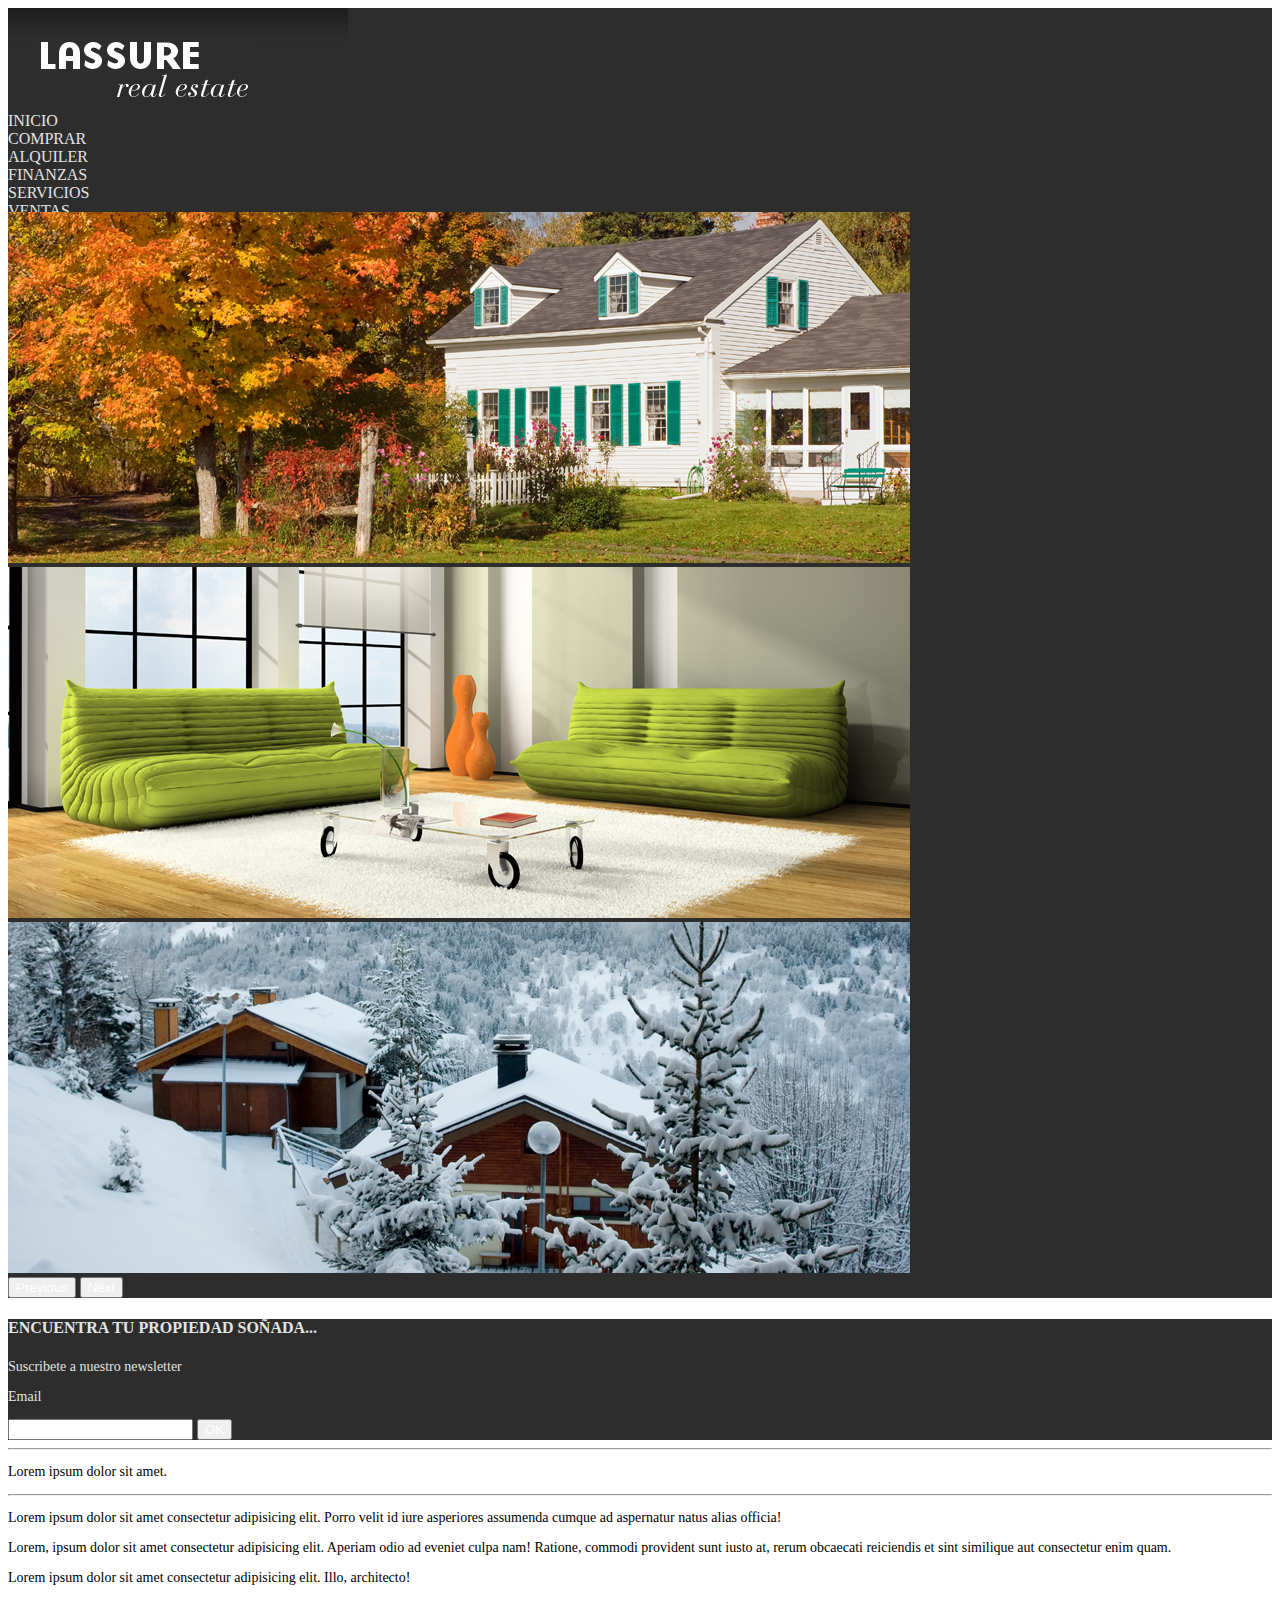
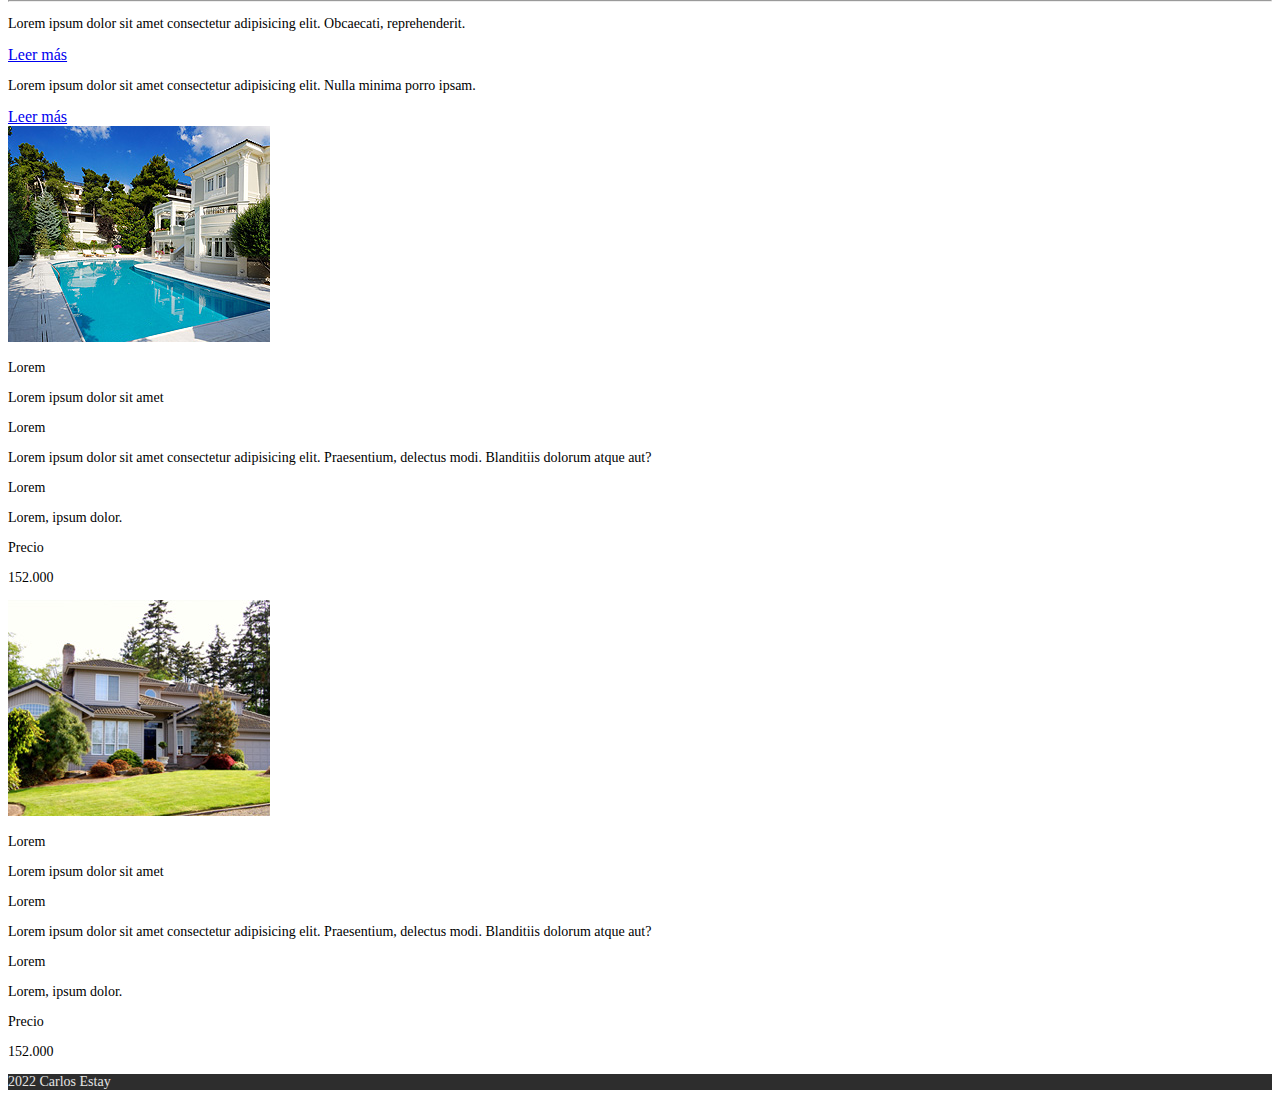
<file: index.html>
<!DOCTYPE html>
<html lang="en">

<head>
    <meta charset="UTF-8">
    <meta http-equiv="X-UA-Compatible" content="IE=edge">
    <meta name="viewport" content="width=device-width, initial-scale=1.0">
    <title>Document</title>
    <link href="https://cdn.jsdelivr.net/npm/bootstrap@5.1.3/dist/css/bootstrap.min.css" rel="stylesheet" integrity="sha384-1BmE4kWBq78iYhFldvKuhfTAU6auU8tT94WrHftjDbrCEXSU1oBoqyl2QvZ6jIW3" crossorigin="anonymous">
    <link rel="stylesheet" href="./main.css">
</head>

<body>
    <main class='container-fluid'>
        <header class='row bg-dark'>
            <div class='col-sm-12 col-md-4'>
                <img src="./assets/img/logo.gif" alt="Logotipo marca">

            </div>
            <div class='col-sm-12 col-md-8 bg-dark d-flex justify-content-around align-items-stretch' style="height: 100px;">
                <div class='link align-text-bottom'><a href='index.html'>Inicio </a></div>
                <div class='link'><a href='./comprar.html'>Comprar </a></div>
                <div class='link'><a href='#'>Alquiler </a></div>
                <div class='link'><a href='./finanzas.html'>finanzas </a></div>
                <div class='link'><a href='/servicios.html'>servicios </a></div>
                <div class='link'><a href='#'>ventas </a></div>
                <div class='link'><a href='#'>contactenos </a></div>

            </div>
        </header>
        <article>
            <div class='row bg-dark'>
                <div class='col-12'>
                    <div id="carouselExampleControls" class="carousel slide" data-bs-ride="carousel">
                        <div class="carousel-inner">
                            <div class="carousel-item active">
                                <img src="./assets/img/header1.jpg" class="d-block w-100" alt="...">
                            </div>
                            <div class="carousel-item">
                                <img src="./assets/img/header2.jpg" class="d-block w-100" alt="...">
                            </div>
                            <div class="carousel-item">
                                <img src="./assets/img/header3.jpg" class="d-block w-100" alt="...">
                            </div>
                        </div>
                        <button class="carousel-control-prev" type="button" data-bs-target="#carouselExampleControls" data-bs-slide="prev">
                          <span class="carousel-control-prev-icon" aria-hidden="true"></span>
                          <span class="visually-hidden">Previous</span>
                        </button>
                        <button class="carousel-control-next" type="button" data-bs-target="#carouselExampleControls" data-bs-slide="next">
                          <span class="carousel-control-next-icon" aria-hidden="true"></span>
                          <span class="visually-hidden">Next</span>
                        </button>
                    </div>
                </div>
            </div>
            <div class='row bg-dark'>
                <div class='col-sm-12 col-md-8 d-flex align-items-center' style="color:rgb(228, 228, 228)">
                    <h4 class=''>ENCUENTRA TU PROPIEDAD SOÑADA...</h4>
                </div>
                <div class='col-sm-12 col-md-4 ' style="color:rgb(228, 228, 228)">
                    <p>Suscribete a nuestro newsletter</p>
                    <div class=' d-flex align-items-center'>
                        <p class='m-2'>Email </p>
                        <input type="text" class="form-control m-1">
                        <button type="button" class="btn btn-warning m-1">OK</button>
                    </div>


                </div>
            </div>
            <hr>
        </article>

        <article>
            <div class="row">
                <div class="col-sm-12 col-md-4">
                    <p>Lorem ipsum dolor sit amet.</p>
                    <hr>
                    <p>Lorem ipsum dolor sit amet consectetur adipisicing elit. Porro velit id iure asperiores assumenda cumque ad aspernatur natus alias officia!</p>
                    <p>Lorem, ipsum dolor sit amet consectetur adipisicing elit. Aperiam odio ad eveniet culpa nam! Ratione, commodi provident sunt iusto at, rerum obcaecati reiciendis et sint similique aut consectetur enim quam.</p>
                    <p>Lorem ipsum dolor sit amet consectetur adipisicing elit. Illo, architecto!</p>
                    <hr>
                    <div>
                        <p>Lorem ipsum dolor sit amet consectetur adipisicing elit. Obcaecati, reprehenderit.</p>
                        <div class='d-flex justify-content-end'>
                            <a href="#" class="link-warning">Leer más</a>
                        </div>
                    </div>
                    <div class="mt-3">
                        <p>Lorem ipsum dolor sit amet consectetur adipisicing elit. Nulla minima porro ipsam.</p>
                        <div class='d-flex justify-content-end'>
                            <a href="#" class="link-warning">Leer más</a>
                        </div>

                    </div>
                </div>
                <div class="col-sm-12 col-md-8">
                    <div class="row">
                        <div class="col-sm-6 ">
                            <div class="card" style="width: 100%;">
                                <img src="./assets/img/photo1.jpg" class="card-img-top" alt="imagen de casa en arriendo">
                                <div class="card-body">
                                    <div class='row '>
                                        <p class='col-4 fw-bold'>Lorem</p>
                                        <p class='col-8'>Lorem ipsum dolor sit amet </p>
                                    </div>
                                    <div class='row'>
                                        <p class='col-4 fw-bold'>Lorem</p>
                                        <p class='col-8'>Lorem ipsum dolor sit amet consectetur adipisicing elit. Praesentium, delectus modi. Blanditiis dolorum atque aut?</p>
                                    </div>
                                    <div class='row'>
                                        <p class='col-4 fw-bold'>Lorem</p>
                                        <p class='col-8'>Lorem, ipsum dolor.</p>
                                    </div>
                                    <div class='row'>
                                        <p class='col-4 fw-bold'>Precio</p>
                                        <p class='col-8'>152.000</p>
                                    </div>
                                </div>
                            </div>
                        </div>
                        <div class="col-sm-6 ">
                            <div class="card" style="width: 100%;">
                                <img src="./assets/img/photo2.jpg" class="card-img-top" alt="imagen de casa en arriendo">
                                <div class="card-body">
                                    <div class='row '>
                                        <p class='col-4 fw-bold'>Lorem</p>
                                        <p class='col-8'>Lorem ipsum dolor sit amet </p>
                                    </div>
                                    <div class='row'>
                                        <p class='col-4 fw-bold'>Lorem</p>
                                        <p class='col-8'>Lorem ipsum dolor sit amet consectetur adipisicing elit. Praesentium, delectus modi. Blanditiis dolorum atque aut?</p>
                                    </div>
                                    <div class='row'>
                                        <p class='col-4 fw-bold'>Lorem</p>
                                        <p class='col-8'>Lorem, ipsum dolor.</p>
                                    </div>
                                    <div class='row'>
                                        <p class='col-4 fw-bold'>Precio</p>
                                        <p class='col-8'>152.000</p>
                                    </div>
                                </div>
                            </div>
                        </div>

                    </div>

                </div>
            </div>
        </article>

        <footer>
            <div class="row bg-dark mt-3">
                <div class="col-12 d-flex justify-content-center" style="color:rgb(228, 228, 228)">
                    <p>2022 Carlos Estay</p>
                </div>
            </div>
        </footer>


    </main>
    <script src="https://cdn.jsdelivr.net/npm/bootstrap@5.1.3/dist/js/bootstrap.bundle.min.js" integrity="sha384-ka7Sk0Gln4gmtz2MlQnikT1wXgYsOg+OMhuP+IlRH9sENBO0LRn5q+8nbTov4+1p" crossorigin="anonymous"></script>
</body>

</html>
</file>
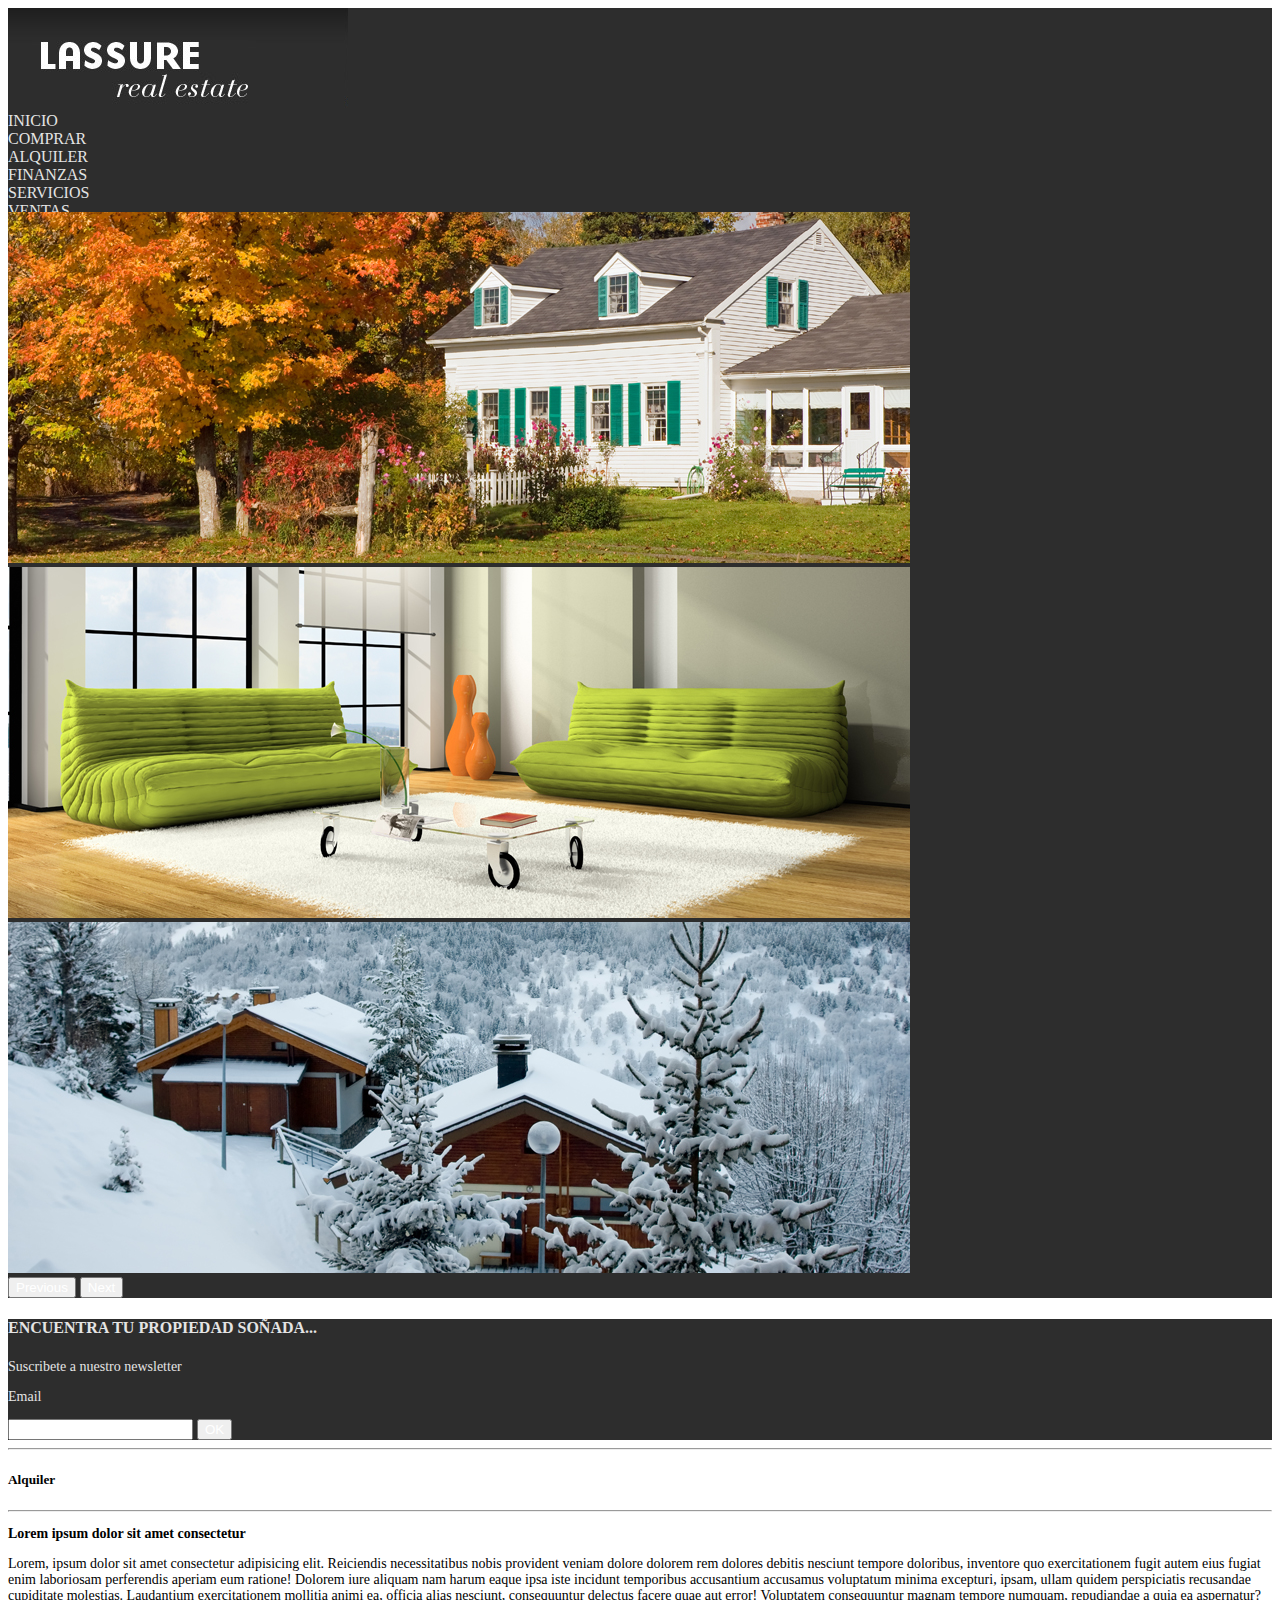
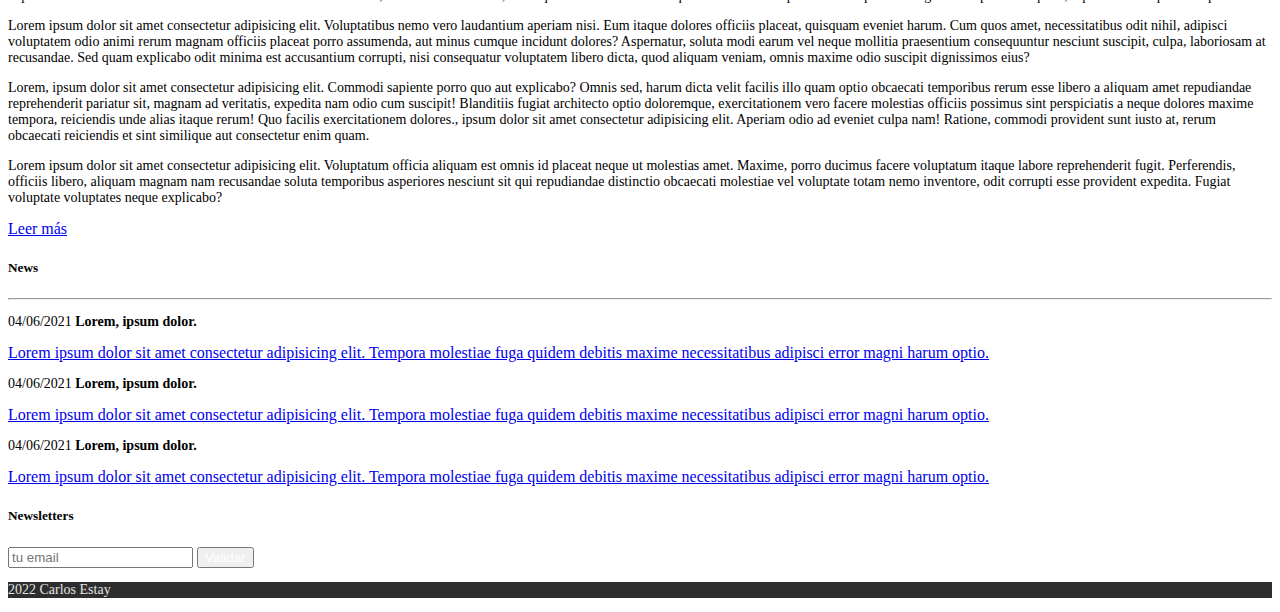
<file: alquiler.html>
<!DOCTYPE html>
<html lang="en">

<head>
    <meta charset="UTF-8">
    <meta http-equiv="X-UA-Compatible" content="IE=edge">
    <meta name="viewport" content="width=device-width, initial-scale=1.0">
    <title>Document</title>
    <link href="https://cdn.jsdelivr.net/npm/bootstrap@5.1.3/dist/css/bootstrap.min.css" rel="stylesheet" integrity="sha384-1BmE4kWBq78iYhFldvKuhfTAU6auU8tT94WrHftjDbrCEXSU1oBoqyl2QvZ6jIW3" crossorigin="anonymous">
    <link rel="stylesheet" href="./main.css">
</head>

<body>
    <main class='container-fluid'>
        <header class='row bg-dark'>
            <div class='col-sm-12 col-md-4'>
                <img src="./assets/img/logo.gif" alt="Logotipo marca">

            </div>
            <div class='col-sm-12 col-md-8 bg-dark d-flex justify-content-around align-items-stretch' style="height: 100px;">
                <div class='link align-text-bottom'><a href='index.html'>Inicio </a></div>
                <div class='link'><a href='comprar.html'>Comprar </a></div>
                <div class='link'><a href='alquiler.html'>Alquiler </a></div>
                <div class='link'><a href='finanzas.html'>finanzas </a></div>
                <div class='link'><a href='servicios.html'>servicios </a></div>
                <div class='link'><a href='ventas.html'>ventas </a></div>
                <div class='link'><a href='contacto.html'>contactenos </a></div>


            </div>
        </header>
        <article>
            <div class='row bg-dark'>
                <div class='col-12'>
                    <div id="carouselExampleControls" class="carousel slide" data-bs-ride="carousel">
                        <div class="carousel-inner">
                            <div class="carousel-item active">
                                <img src="./assets/img/header1.jpg" class="d-block w-100" alt="...">
                            </div>
                            <div class="carousel-item">
                                <img src="./assets/img/header2.jpg" class="d-block w-100" alt="...">
                            </div>
                            <div class="carousel-item">
                                <img src="./assets/img/header3.jpg" class="d-block w-100" alt="...">
                            </div>
                        </div>
                        <button class="carousel-control-prev" type="button" data-bs-target="#carouselExampleControls" data-bs-slide="prev">
                          <span class="carousel-control-prev-icon" aria-hidden="true"></span>
                          <span class="visually-hidden">Previous</span>
                        </button>
                        <button class="carousel-control-next" type="button" data-bs-target="#carouselExampleControls" data-bs-slide="next">
                          <span class="carousel-control-next-icon" aria-hidden="true"></span>
                          <span class="visually-hidden">Next</span>
                        </button>
                    </div>
                </div>
            </div>
            <div class='row bg-dark'>
                <div class='col-sm-12 col-md-8 d-flex align-items-center' style="color:rgb(228, 228, 228)">
                    <h4 class=''>ENCUENTRA TU PROPIEDAD SOÑADA...</h4>
                </div>
                <div class='col-sm-12 col-md-4 ' style="color:rgb(228, 228, 228)">
                    <p>Suscribete a nuestro newsletter</p>
                    <div class=' d-flex align-items-center'>
                        <p class='m-2'>Email </p>
                        <input type="text" class="form-control m-1">
                        <button type="button" class="btn btn-warning m-1">OK</button>
                    </div>


                </div>
            </div>
            <hr>
        </article>

        <article>
            <div class="row">
                <div class="col-sm-12 col-md-8">
                    <h5>Alquiler</h5>
                    <hr>
                    <p><strong>Lorem ipsum dolor sit amet consectetur</strong> </p>
                    <p>Lorem, ipsum dolor sit amet consectetur adipisicing elit. Reiciendis necessitatibus nobis provident veniam dolore dolorem rem dolores debitis nesciunt tempore doloribus, inventore quo exercitationem fugit autem eius fugiat enim laboriosam
                        perferendis aperiam eum ratione! Dolorem iure aliquam nam harum eaque ipsa iste incidunt temporibus accusantium accusamus voluptatum minima excepturi, ipsam, ullam quidem perspiciatis recusandae cupiditate molestias. Laudantium
                        exercitationem mollitia animi ea, officia alias nesciunt, consequuntur delectus facere quae aut error! Voluptatem consequuntur magnam tempore numquam, repudiandae a quia ea aspernatur?</p>
                    <p>Lorem ipsum dolor sit amet consectetur adipisicing elit. Voluptatibus nemo vero laudantium aperiam nisi. Eum itaque dolores officiis placeat, quisquam eveniet harum. Cum quos amet, necessitatibus odit nihil, adipisci voluptatem odio
                        animi rerum magnam officiis placeat porro assumenda, aut minus cumque incidunt dolores? Aspernatur, soluta modi earum vel neque mollitia praesentium consequuntur nesciunt suscipit, culpa, laboriosam at recusandae. Sed quam explicabo
                        odit minima est accusantium corrupti, nisi consequatur voluptatem libero dicta, quod aliquam veniam, omnis maxime odio suscipit dignissimos eius?</p>
                    <p>Lorem, ipsum dolor sit amet consectetur adipisicing elit. Commodi sapiente porro quo aut explicabo? Omnis sed, harum dicta velit facilis illo quam optio obcaecati temporibus rerum esse libero a aliquam amet repudiandae reprehenderit
                        pariatur sit, magnam ad veritatis, expedita nam odio cum suscipit! Blanditiis fugiat architecto optio doloremque, exercitationem vero facere molestias officiis possimus sint perspiciatis a neque dolores maxime tempora, reiciendis
                        unde alias itaque rerum! Quo facilis exercitationem dolores., ipsum dolor sit amet consectetur adipisicing elit. Aperiam odio ad eveniet culpa nam! Ratione, commodi provident sunt iusto at, rerum obcaecati reiciendis et sint similique
                        aut consectetur enim quam.</p>
                    <p>Lorem ipsum dolor sit amet consectetur adipisicing elit. Voluptatum officia aliquam est omnis id placeat neque ut molestias amet. Maxime, porro ducimus facere voluptatum itaque labore reprehenderit fugit. Perferendis, officiis libero,
                        aliquam magnam nam recusandae soluta temporibus asperiores nesciunt sit qui repudiandae distinctio obcaecati molestiae vel voluptate totam nemo inventore, odit corrupti esse provident expedita. Fugiat voluptate voluptates neque
                        explicabo?
                    </p>

                    <div class='d-flex justify-content-end'>
                        <a href="#" class="link-warning">Leer más</a>
                    </div>
                </div>

                <div class="col-sm-12 col-md-4">
                    <h5>News</h5>
                    <hr>
                    <div class='mb-4'>
                        <p class='mb-0'>04/06/2021 <strong>Lorem, ipsum dolor.</strong></p>
                        <a href="#" class="link-warning">Lorem ipsum dolor sit amet consectetur adipisicing elit. Tempora molestiae fuga quidem debitis maxime necessitatibus adipisci error magni harum optio.</a>
                    </div>

                    <div class='mb-4'>
                        <p class='mb-0'>04/06/2021 <strong>Lorem, ipsum dolor.</strong></p>
                        <a href="#" class="link-warning">Lorem ipsum dolor sit amet consectetur adipisicing elit. Tempora molestiae fuga quidem debitis maxime necessitatibus adipisci error magni harum optio.</a>
                    </div>

                    <div class='mb-4'>
                        <p class='mb-0'>04/06/2021 <strong>Lorem, ipsum dolor.</strong></p>
                        <a href="#" class="link-warning">Lorem ipsum dolor sit amet consectetur adipisicing elit. Tempora molestiae fuga quidem debitis maxime necessitatibus adipisci error magni harum optio.</a>
                    </div>

                    <div>
                        <h5>Newsletters</h5>
                        <div class=' d-flex align-items-center'>

                            <input type="text" class="form-control m-1" placeholder="tu email">
                            <button type="button" class="btn btn-warning m-1">Validar</button>
                        </div>

                    </div>

                </div>
            </div>
        </article>

        <footer>
            <div class="row bg-dark mt-3">
                <div class="col-12 d-flex justify-content-center" style="color:rgb(228, 228, 228)">
                    <p>2022 Carlos Estay</p>
                </div>
            </div>
        </footer>


    </main>
    <script src="https://cdn.jsdelivr.net/npm/bootstrap@5.1.3/dist/js/bootstrap.bundle.min.js" integrity="sha384-ka7Sk0Gln4gmtz2MlQnikT1wXgYsOg+OMhuP+IlRH9sENBO0LRn5q+8nbTov4+1p" crossorigin="anonymous"></script>
</body>

</html>
</file>
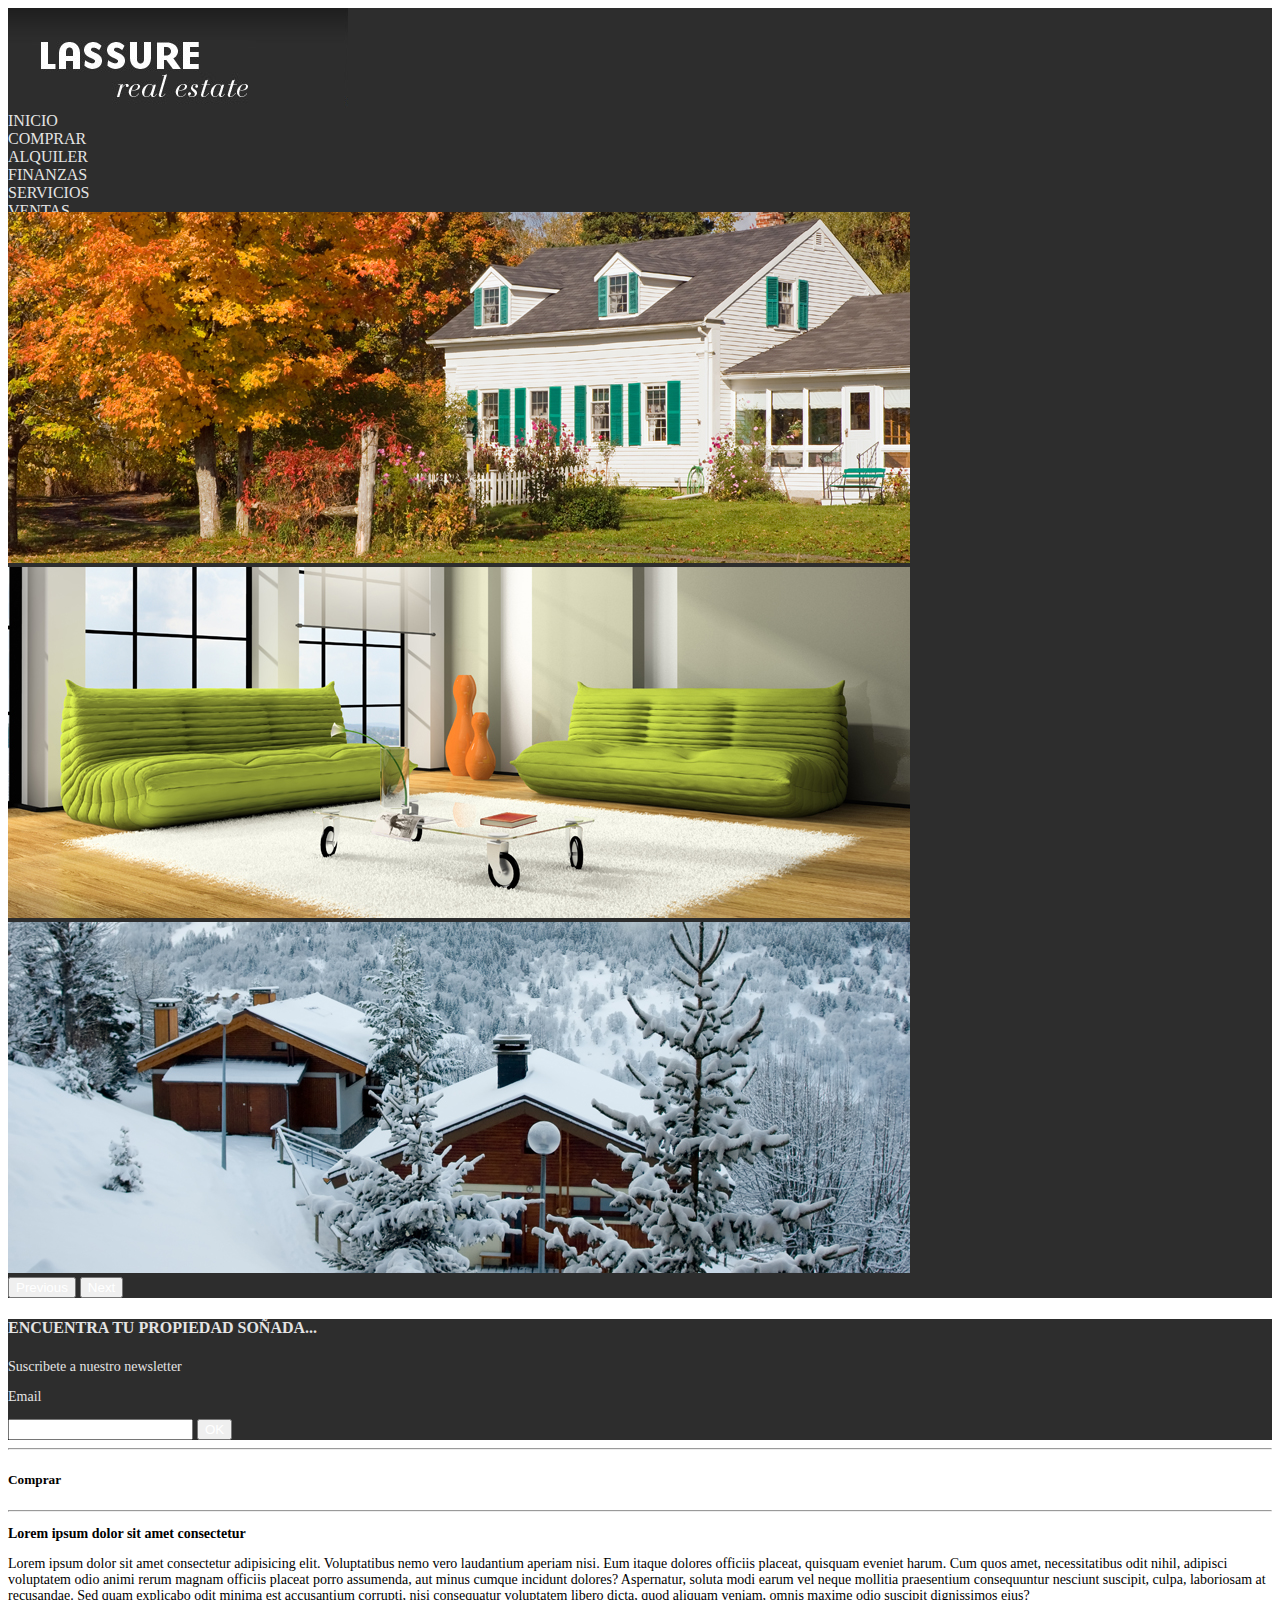
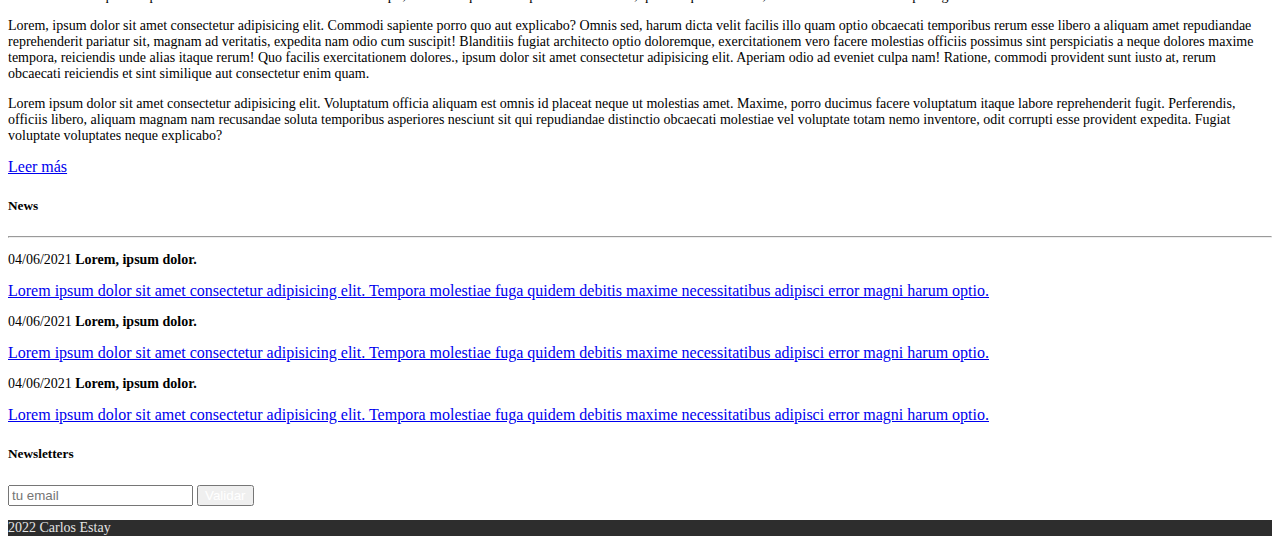
<file: comprar.html>
<!DOCTYPE html>
<html lang="en">

<head>
    <meta charset="UTF-8">
    <meta http-equiv="X-UA-Compatible" content="IE=edge">
    <meta name="viewport" content="width=device-width, initial-scale=1.0">
    <title>Document</title>
    <link href="https://cdn.jsdelivr.net/npm/bootstrap@5.1.3/dist/css/bootstrap.min.css" rel="stylesheet" integrity="sha384-1BmE4kWBq78iYhFldvKuhfTAU6auU8tT94WrHftjDbrCEXSU1oBoqyl2QvZ6jIW3" crossorigin="anonymous">
    <link rel="stylesheet" href="./main.css">
</head>

<body>
    <main class='container-fluid'>
        <header class='row bg-dark'>
            <div class='col-sm-12 col-md-4'>
                <img src="./assets/img/logo.gif" alt="Logotipo marca">

            </div>
            <div class='col-sm-12 col-md-8 bg-dark d-flex justify-content-around align-items-stretch' style="height: 100px;">
                <div class='link align-text-bottom'><a href='index.html'>Inicio </a></div>
                <div class='link'><a href='comprar.html'>Comprar </a></div>
                <div class='link'><a href='alquiler.html'>Alquiler </a></div>
                <div class='link'><a href='finanzas.html'>finanzas </a></div>
                <div class='link'><a href='servicios.html'>servicios </a></div>
                <div class='link'><a href='ventas.html'>ventas </a></div>
                <div class='link'><a href='contacto.html'>contactenos </a></div>


            </div>
        </header>
        <article>
            <div class='row bg-dark'>
                <div class='col-12'>
                    <div id="carouselExampleControls" class="carousel slide" data-bs-ride="carousel">
                        <div class="carousel-inner">
                            <div class="carousel-item active">
                                <img src="./assets/img/header1.jpg" class="d-block w-100" alt="...">
                            </div>
                            <div class="carousel-item">
                                <img src="./assets/img/header2.jpg" class="d-block w-100" alt="...">
                            </div>
                            <div class="carousel-item">
                                <img src="./assets/img/header3.jpg" class="d-block w-100" alt="...">
                            </div>
                        </div>
                        <button class="carousel-control-prev" type="button" data-bs-target="#carouselExampleControls" data-bs-slide="prev">
                          <span class="carousel-control-prev-icon" aria-hidden="true"></span>
                          <span class="visually-hidden">Previous</span>
                        </button>
                        <button class="carousel-control-next" type="button" data-bs-target="#carouselExampleControls" data-bs-slide="next">
                          <span class="carousel-control-next-icon" aria-hidden="true"></span>
                          <span class="visually-hidden">Next</span>
                        </button>
                    </div>
                </div>
            </div>
            <div class='row bg-dark'>
                <div class='col-sm-12 col-md-8 d-flex align-items-center' style="color:rgb(228, 228, 228)">
                    <h4 class=''>ENCUENTRA TU PROPIEDAD SOÑADA...</h4>
                </div>
                <div class='col-sm-12 col-md-4 ' style="color:rgb(228, 228, 228)">
                    <p>Suscribete a nuestro newsletter</p>
                    <div class=' d-flex align-items-center'>
                        <p class='m-2'>Email </p>
                        <input type="text" class="form-control m-1">
                        <button type="button" class="btn btn-warning m-1">OK</button>
                    </div>


                </div>
            </div>
            <hr>
        </article>

        <article>
            <div class="row">
                <div class="col-sm-12 col-md-8">
                    <h5>Comprar</h5>
                    <hr>
                    <p><strong>Lorem ipsum dolor sit amet consectetur</strong> </p>
                    <p>Lorem ipsum dolor sit amet consectetur adipisicing elit. Voluptatibus nemo vero laudantium aperiam nisi. Eum itaque dolores officiis placeat, quisquam eveniet harum. Cum quos amet, necessitatibus odit nihil, adipisci voluptatem odio
                        animi rerum magnam officiis placeat porro assumenda, aut minus cumque incidunt dolores? Aspernatur, soluta modi earum vel neque mollitia praesentium consequuntur nesciunt suscipit, culpa, laboriosam at recusandae. Sed quam explicabo
                        odit minima est accusantium corrupti, nisi consequatur voluptatem libero dicta, quod aliquam veniam, omnis maxime odio suscipit dignissimos eius?</p>
                    <p>Lorem, ipsum dolor sit amet consectetur adipisicing elit. Commodi sapiente porro quo aut explicabo? Omnis sed, harum dicta velit facilis illo quam optio obcaecati temporibus rerum esse libero a aliquam amet repudiandae reprehenderit
                        pariatur sit, magnam ad veritatis, expedita nam odio cum suscipit! Blanditiis fugiat architecto optio doloremque, exercitationem vero facere molestias officiis possimus sint perspiciatis a neque dolores maxime tempora, reiciendis
                        unde alias itaque rerum! Quo facilis exercitationem dolores., ipsum dolor sit amet consectetur adipisicing elit. Aperiam odio ad eveniet culpa nam! Ratione, commodi provident sunt iusto at, rerum obcaecati reiciendis et sint similique
                        aut consectetur enim quam.</p>
                    <p>Lorem ipsum dolor sit amet consectetur adipisicing elit. Voluptatum officia aliquam est omnis id placeat neque ut molestias amet. Maxime, porro ducimus facere voluptatum itaque labore reprehenderit fugit. Perferendis, officiis libero,
                        aliquam magnam nam recusandae soluta temporibus asperiores nesciunt sit qui repudiandae distinctio obcaecati molestiae vel voluptate totam nemo inventore, odit corrupti esse provident expedita. Fugiat voluptate voluptates neque
                        explicabo?
                    </p>

                    <div class='d-flex justify-content-end'>
                        <a href="#" class="link-warning">Leer más</a>
                    </div>
                </div>

                <div class="col-sm-12 col-md-4">
                    <h5>News</h5>
                    <hr>
                    <div class='mb-4'>
                        <p class='mb-0'>04/06/2021 <strong>Lorem, ipsum dolor.</strong></p>
                        <a href="#" class="link-warning">Lorem ipsum dolor sit amet consectetur adipisicing elit. Tempora molestiae fuga quidem debitis maxime necessitatibus adipisci error magni harum optio.</a>
                    </div>

                    <div class='mb-4'>
                        <p class='mb-0'>04/06/2021 <strong>Lorem, ipsum dolor.</strong></p>
                        <a href="#" class="link-warning">Lorem ipsum dolor sit amet consectetur adipisicing elit. Tempora molestiae fuga quidem debitis maxime necessitatibus adipisci error magni harum optio.</a>
                    </div>

                    <div class='mb-4'>
                        <p class='mb-0'>04/06/2021 <strong>Lorem, ipsum dolor.</strong></p>
                        <a href="#" class="link-warning">Lorem ipsum dolor sit amet consectetur adipisicing elit. Tempora molestiae fuga quidem debitis maxime necessitatibus adipisci error magni harum optio.</a>
                    </div>

                    <div>
                        <h5>Newsletters</h5>
                        <div class=' d-flex align-items-center'>

                            <input type="text" class="form-control m-1" placeholder="tu email">
                            <button type="button" class="btn btn-warning m-1">Validar</button>
                        </div>

                    </div>

                </div>
            </div>
        </article>

        <footer>
            <div class="row bg-dark mt-3">
                <div class="col-12 d-flex justify-content-center" style="color:rgb(228, 228, 228)">
                    <p>2022 Carlos Estay</p>
                </div>
            </div>
        </footer>


    </main>
    <script src="https://cdn.jsdelivr.net/npm/bootstrap@5.1.3/dist/js/bootstrap.bundle.min.js" integrity="sha384-ka7Sk0Gln4gmtz2MlQnikT1wXgYsOg+OMhuP+IlRH9sENBO0LRn5q+8nbTov4+1p" crossorigin="anonymous"></script>
</body>

</html>
</file>
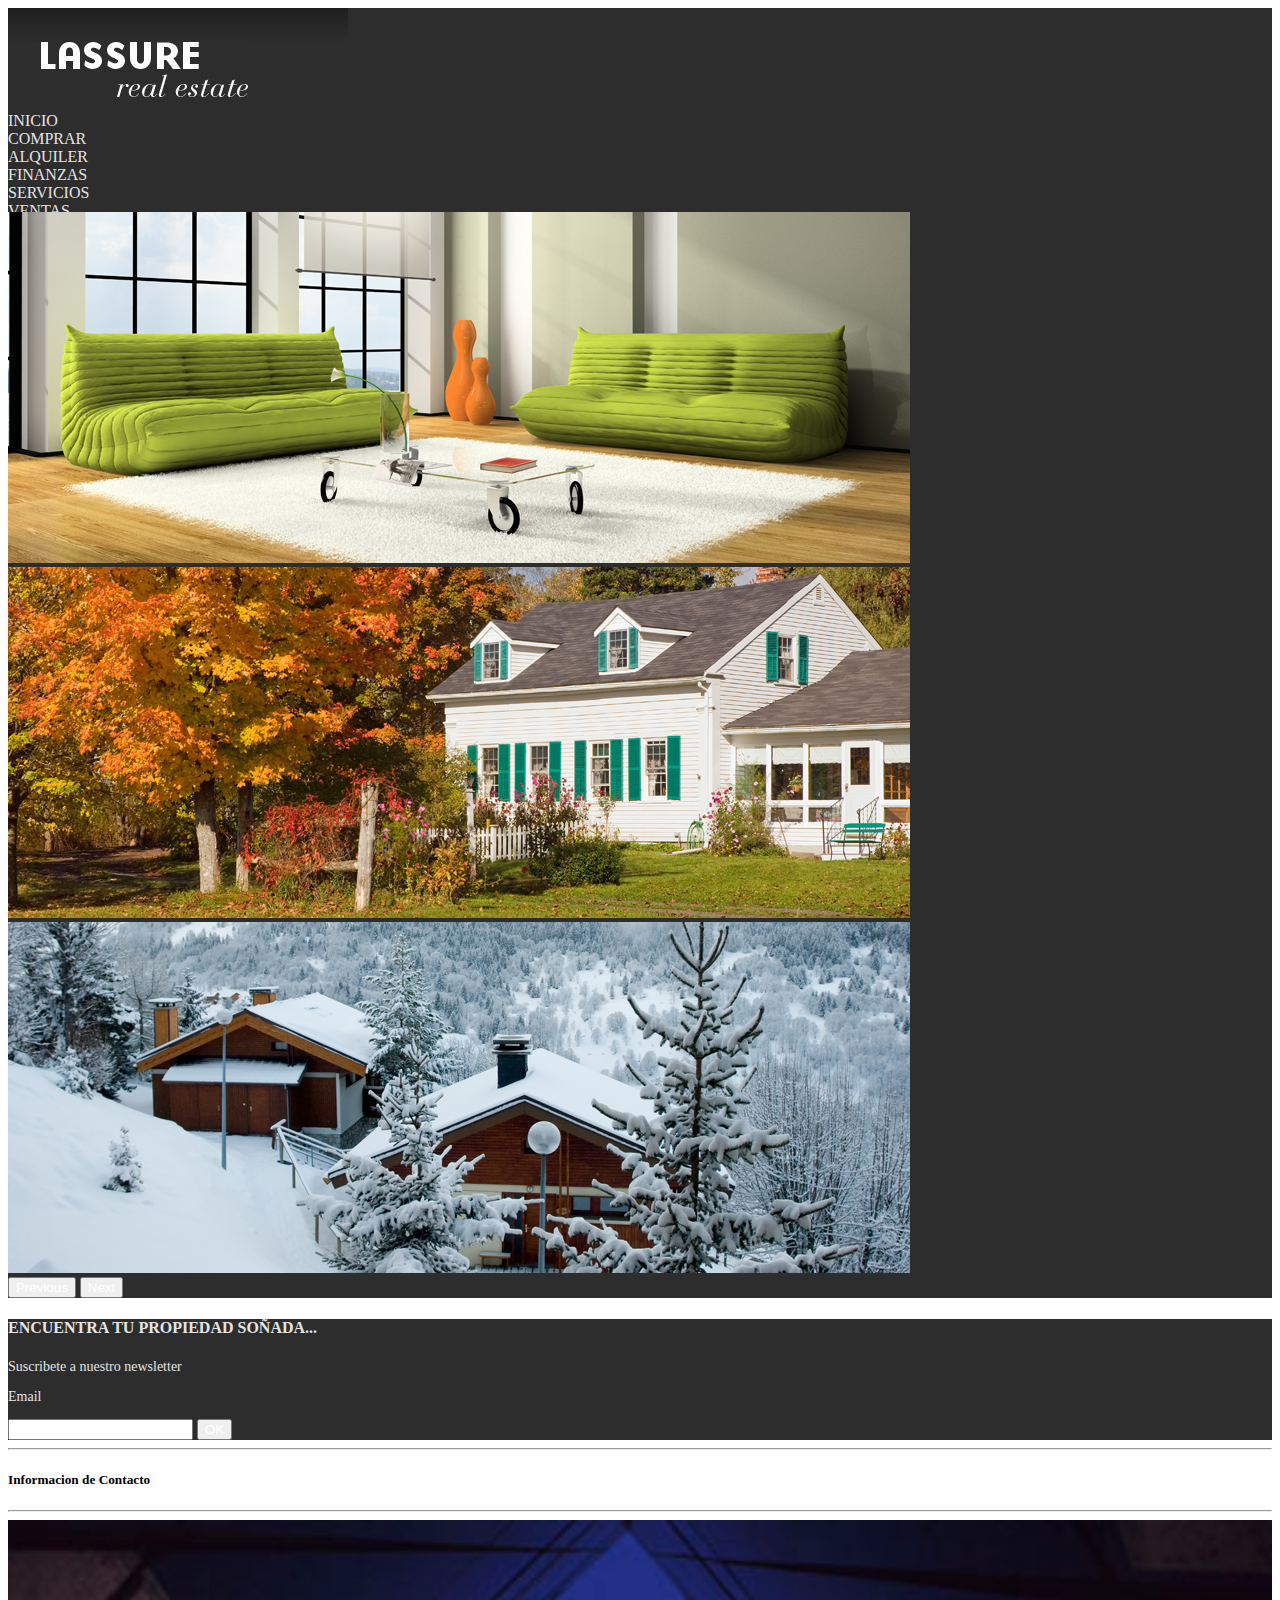
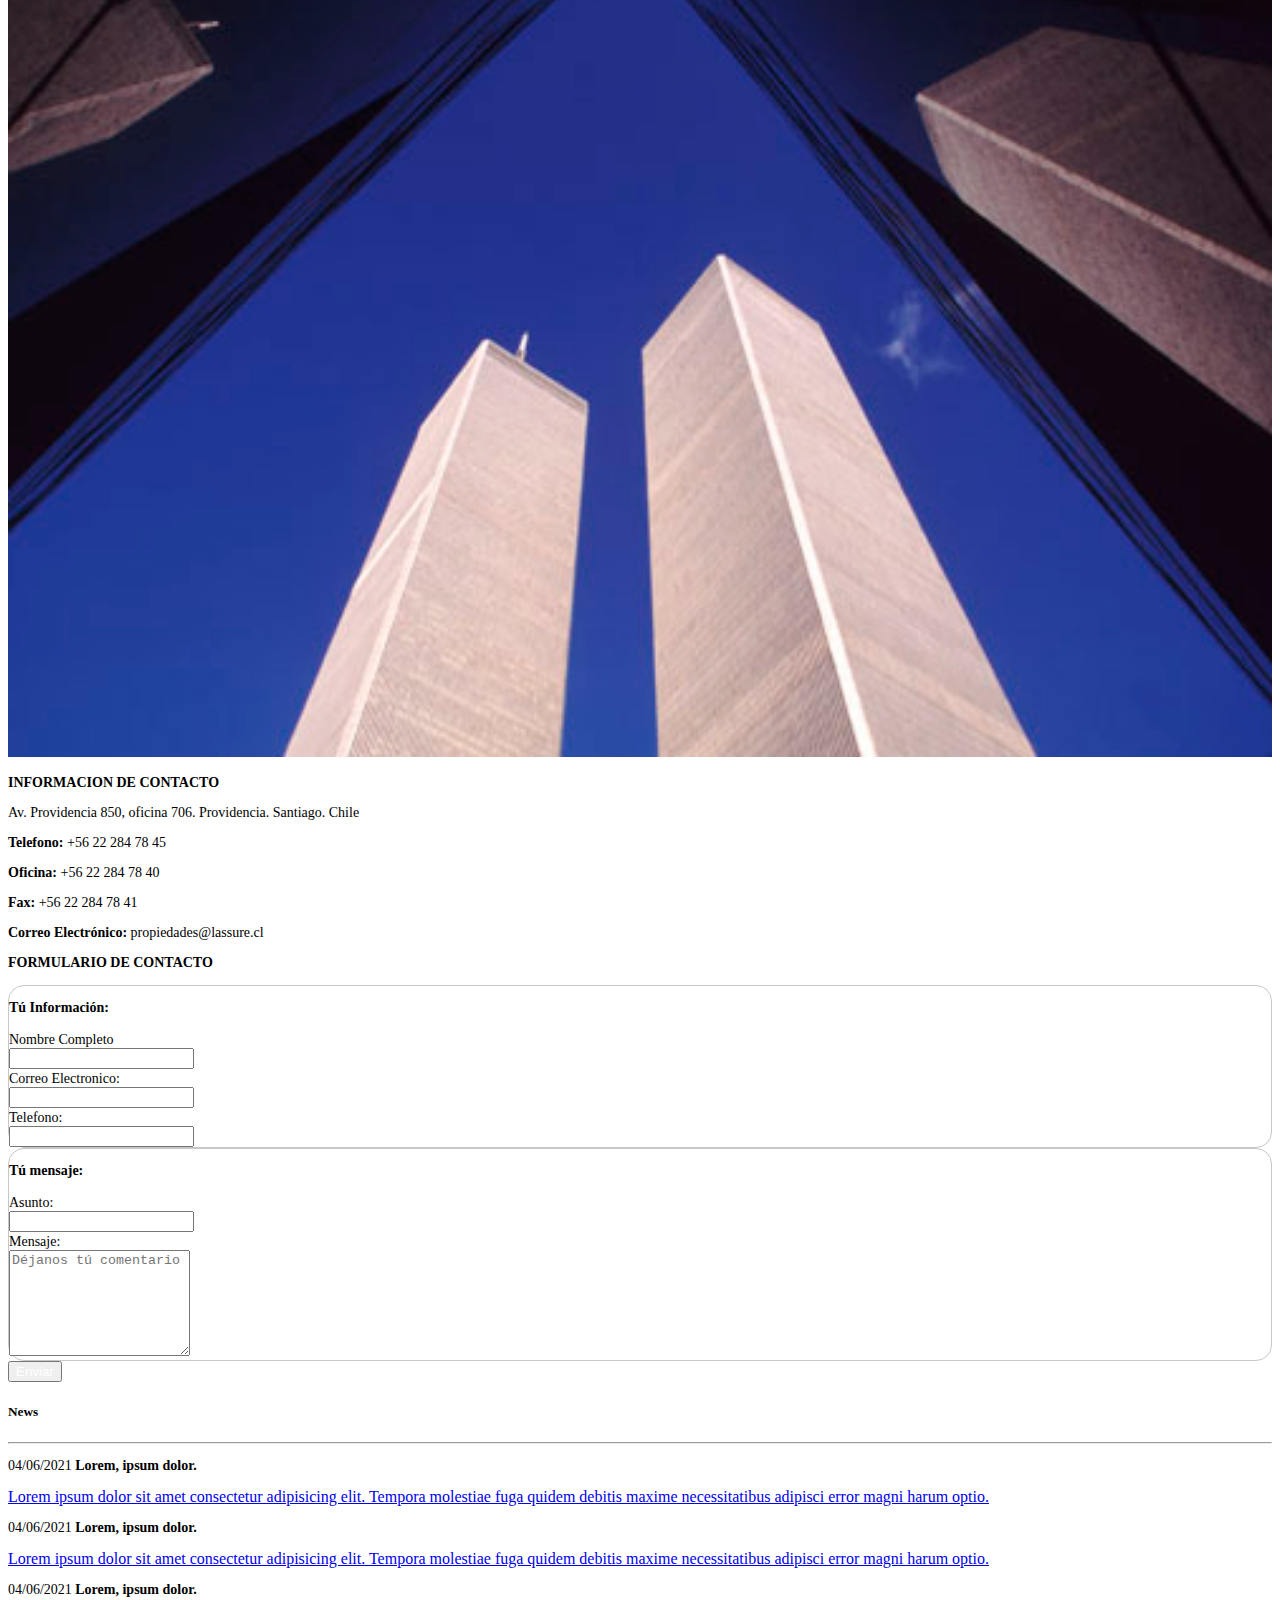
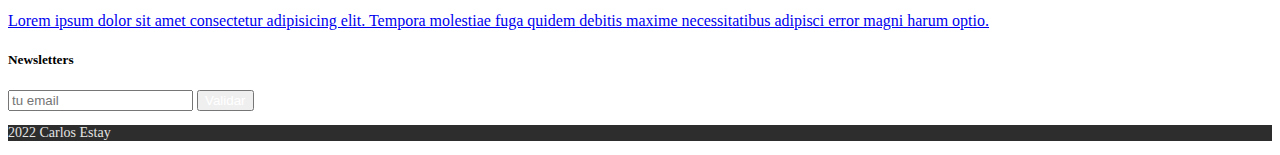
<file: contacto.html>
<!DOCTYPE html>
<html lang="en">

<head>
    <meta charset="UTF-8">
    <meta http-equiv="X-UA-Compatible" content="IE=edge">
    <meta name="viewport" content="width=device-width, initial-scale=1.0">
    <title>Document</title>
    <link href="https://cdn.jsdelivr.net/npm/bootstrap@5.1.3/dist/css/bootstrap.min.css" rel="stylesheet" integrity="sha384-1BmE4kWBq78iYhFldvKuhfTAU6auU8tT94WrHftjDbrCEXSU1oBoqyl2QvZ6jIW3" crossorigin="anonymous">
    <link rel="stylesheet" href="./main.css">
</head>

<body>
    <main class='container-fluid'>
        <header class='row bg-dark'>
            <div class='col-sm-12 col-md-4'>
                <img src="./assets/img/logo.gif" alt="Logotipo marca">

            </div>
            <div class='col-sm-12 col-md-8 bg-dark d-flex justify-content-around align-items-stretch' style="height: 100px;">
                <div class='link align-text-bottom'><a href='index.html'>Inicio </a></div>
                <div class='link'><a href='comprar.html'>Comprar </a></div>
                <div class='link'><a href='alquiler.html'>Alquiler </a></div>
                <div class='link'><a href='finanzas.html'>finanzas </a></div>
                <div class='link'><a href='servicios.html'>servicios </a></div>
                <div class='link'><a href='ventas.html'>ventas </a></div>
                <div class='link'><a href='contacto.html'>contactenos </a></div>


            </div>
        </header>
        <article>
            <div class='row bg-dark'>
                <div class='col-12'>
                    <div id="carouselExampleControls" class="carousel slide" data-bs-ride="carousel">
                        <div class="carousel-inner">
                            <div class="carousel-item active">
                                <img src="./assets/img/header2.jpg" class="d-block w-100" alt="...">
                            </div>
                            <div class="carousel-item">
                                <img src="./assets/img/header1.jpg" class="d-block w-100" alt="...">
                            </div>
                            <div class="carousel-item">
                                <img src="./assets/img/header3.jpg" class="d-block w-100" alt="...">
                            </div>
                        </div>
                        <button class="carousel-control-prev" type="button" data-bs-target="#carouselExampleControls" data-bs-slide="prev">
                          <span class="carousel-control-prev-icon" aria-hidden="true"></span>
                          <span class="visually-hidden">Previous</span>
                        </button>
                        <button class="carousel-control-next" type="button" data-bs-target="#carouselExampleControls" data-bs-slide="next">
                          <span class="carousel-control-next-icon" aria-hidden="true"></span>
                          <span class="visually-hidden">Next</span>
                        </button>
                    </div>
                </div>
            </div>
            <div class='row bg-dark'>
                <div class='col-sm-12 col-md-8 d-flex align-items-center' style="color:rgb(228, 228, 228)">
                    <h4 class=''>ENCUENTRA TU PROPIEDAD SOÑADA...</h4>
                </div>
                <div class='col-sm-12 col-md-4 ' style="color:rgb(228, 228, 228)">
                    <p>Suscribete a nuestro newsletter</p>
                    <div class=' d-flex align-items-center'>
                        <p class='m-2'>Email </p>
                        <input type="text" class="form-control m-1">
                        <button type="button" class="btn btn-warning m-1">OK</button>
                    </div>


                </div>
            </div>
            <hr>
        </article>

        <article>
            <div class="row">
                <div class="col-sm-12 col-md-8">
                    <h5>Informacion de Contacto</h5>
                    <hr>
                    <div class='row'>
                        <div class="col-sm-12 col-md-3">
                            <img src="./assets/img/comp6-big.jpg" style="width:100%" alt="Imagen corporativa">
                        </div>
                        <div class='col-sm-12 col-md-9'>


                            <section class='m-4'>
                                <p><strong>INFORMACION DE CONTACTO</strong></p>
                                <p class='m-1'>Av. Providencia 850, oficina 706. Providencia. Santiago. Chile</p>
                                <p class='m-1'><strong>Telefono: </strong> +56 22 284 78 45</p>
                                <p class='m-1'><strong>Oficina: </strong> +56 22 284 78 40</p>
                                <p class='m-1'><strong>Fax: </strong> +56 22 284 78 41</p>
                                <p class='m-1'><strong>Correo Electrónico: </strong> propiedades@lassure.cl</p>
                            </section>

                            <section class=m-4>
                                <p><strong>FORMULARIO DE CONTACTO</strong></p>

                                <form>
                                    <div class='form-gr pb-3'>
                                        <p class="form-label m-3"><strong>Tú Información:</strong> </p>
                                        <div class='row m-2'>
                                            <div class='col-4'>
                                                <label for="nombre" class="form-label">Nombre Completo</label>
                                            </div>
                                            <div class='col-8'>
                                                <input type="text" class="form-control" id="nombre">
                                            </div>
                                        </div>
                                        <div class='row m-2'>
                                            <div class='col-4'>
                                                <label for="mail" class="form-label">Correo Electronico:  </label>
                                            </div>
                                            <div class='col-8'>
                                                <input type="mail" class="form-control" id="mail">
                                            </div>
                                        </div>
                                        <div class='row m-2'>
                                            <div class='col-4'>
                                                <label for="telefono" class="form-label">Telefono: </label>
                                            </div>
                                            <div class='col-8'>
                                                <input type="telephone" class="form-control" id="telefono">
                                            </div>
                                        </div>
                                    </div>

                                    <div class='form-gr mt-4 pb-3'>
                                        <p class="form-label m-3"><strong>Tú mensaje:</strong> </p>
                                        <div class='row m-2'>
                                            <div class='col-4'>
                                                <label for="asunto" class="form-label">Asunto:</label>
                                            </div>
                                            <div class='col-8'>
                                                <input type="text" class="form-control" id="asunto">
                                            </div>
                                        </div>
                                        <div class='row m-2'>
                                            <div class='col-4'>
                                                <label for="text" class="form-label">Mensaje:  </label>
                                            </div>
                                            <div class='col-8'>
                                                <textarea class="form-control" placeholder="Déjanos tú comentario" id="text" style="height: 100px"></textarea>
                                            </div>
                                        </div>


                                    </div>
                                    <div class="d-flex justify-content-center mt-4">
                                        <button type="submit" class="btn btn-warning">Enviar</button>

                                    </div>




                                </form>

                            </section>




                        </div>
                    </div>

                </div>

                <div class="col-sm-12 col-md-4">
                    <h5>News</h5>
                    <hr>
                    <div class='mb-4'>
                        <p class='mb-0'>04/06/2021 <strong>Lorem, ipsum dolor.</strong></p>
                        <a href="#" class="link-warning">Lorem ipsum dolor sit amet consectetur adipisicing elit. Tempora molestiae fuga quidem debitis maxime necessitatibus adipisci error magni harum optio.</a>
                    </div>

                    <div class='mb-4'>
                        <p class='mb-0'>04/06/2021 <strong>Lorem, ipsum dolor.</strong></p>
                        <a href="#" class="link-warning">Lorem ipsum dolor sit amet consectetur adipisicing elit. Tempora molestiae fuga quidem debitis maxime necessitatibus adipisci error magni harum optio.</a>
                    </div>

                    <div class='mb-4'>
                        <p class='mb-0'>04/06/2021 <strong>Lorem, ipsum dolor.</strong></p>
                        <a href="#" class="link-warning">Lorem ipsum dolor sit amet consectetur adipisicing elit. Tempora molestiae fuga quidem debitis maxime necessitatibus adipisci error magni harum optio.</a>
                    </div>

                    <div>
                        <h5>Newsletters</h5>
                        <div class=' d-flex align-items-center'>

                            <input type="text" class="form-control m-1" placeholder="tu email">
                            <button type="button" class="btn btn-warning m-1">Validar</button>
                        </div>

                    </div>

                </div>
            </div>
        </article>

        <footer>
            <div class="row bg-dark mt-3">
                <div class="col-12 d-flex justify-content-center" style="color:rgb(228, 228, 228)">
                    <p>2022 Carlos Estay</p>
                </div>
            </div>
        </footer>


    </main>
    <script src="https://cdn.jsdelivr.net/npm/bootstrap@5.1.3/dist/js/bootstrap.bundle.min.js" integrity="sha384-ka7Sk0Gln4gmtz2MlQnikT1wXgYsOg+OMhuP+IlRH9sENBO0LRn5q+8nbTov4+1p" crossorigin="anonymous"></script>
</body>

</html>
</file>
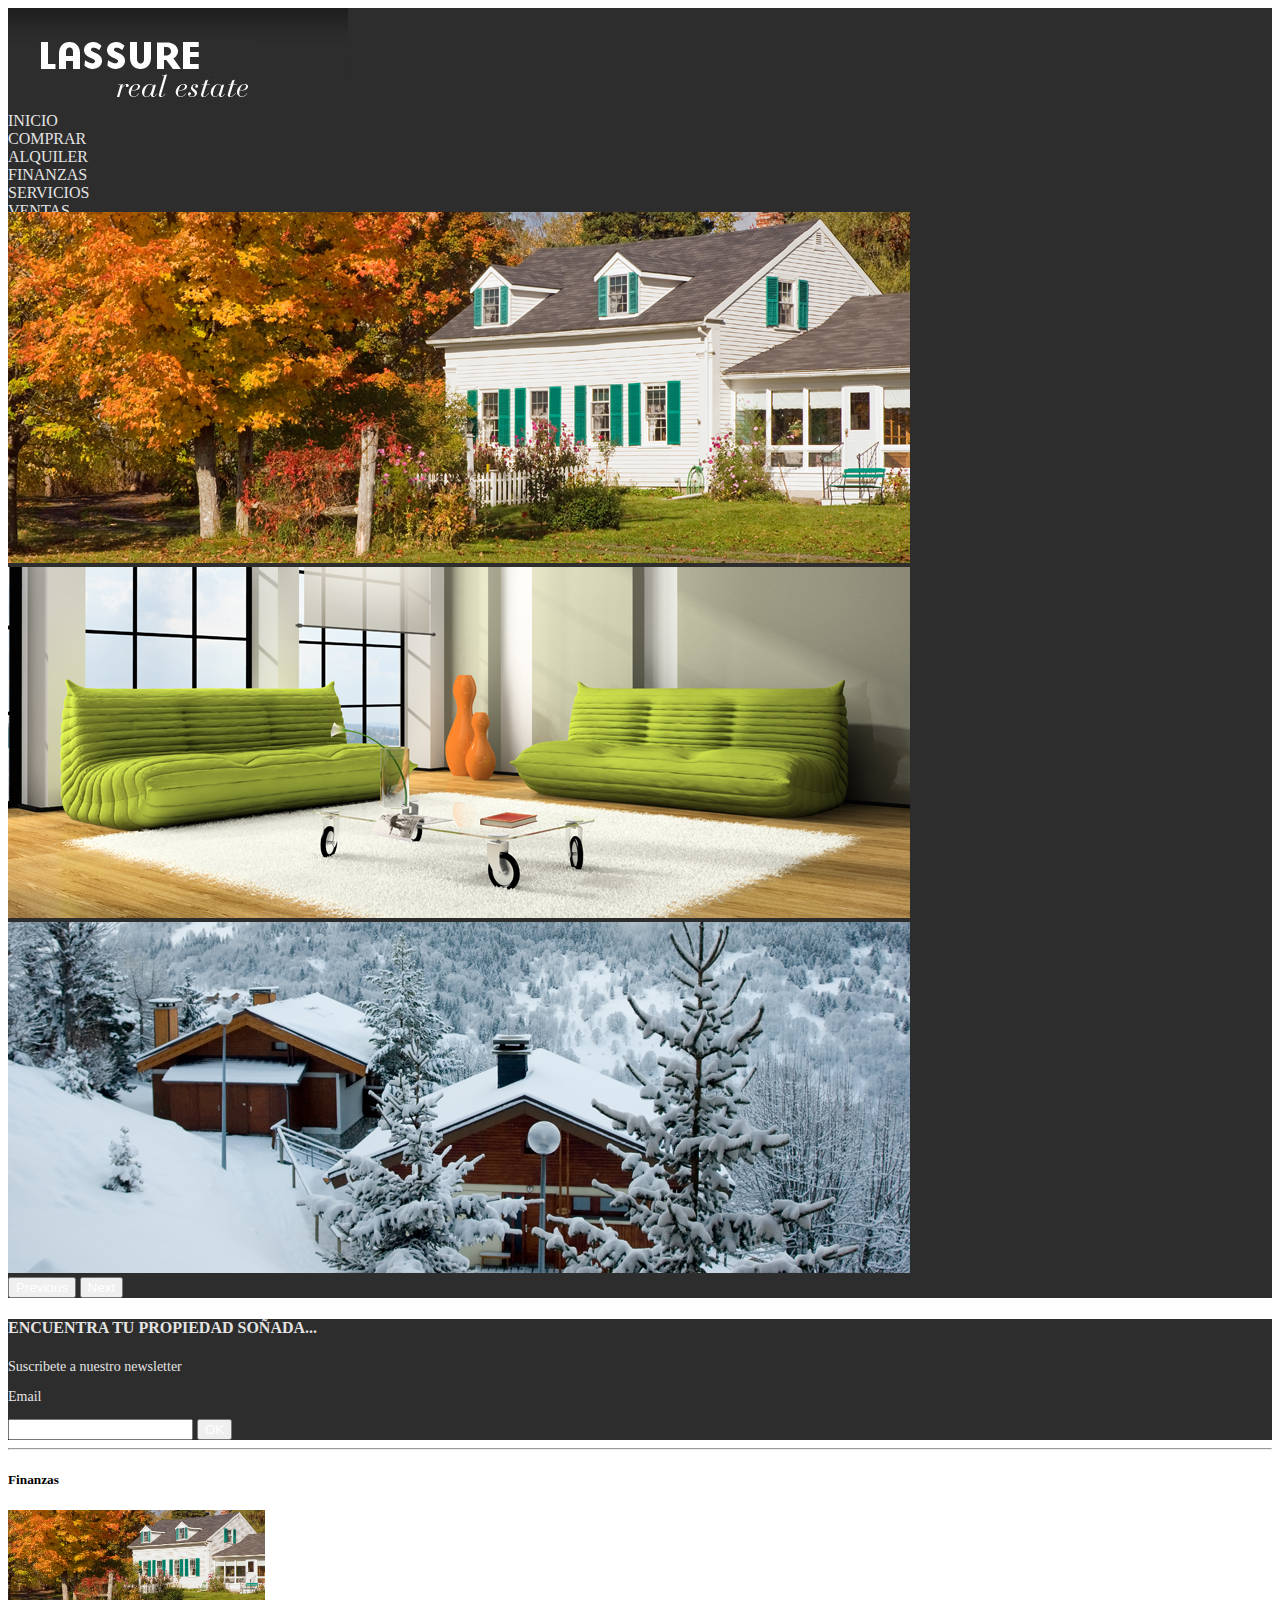
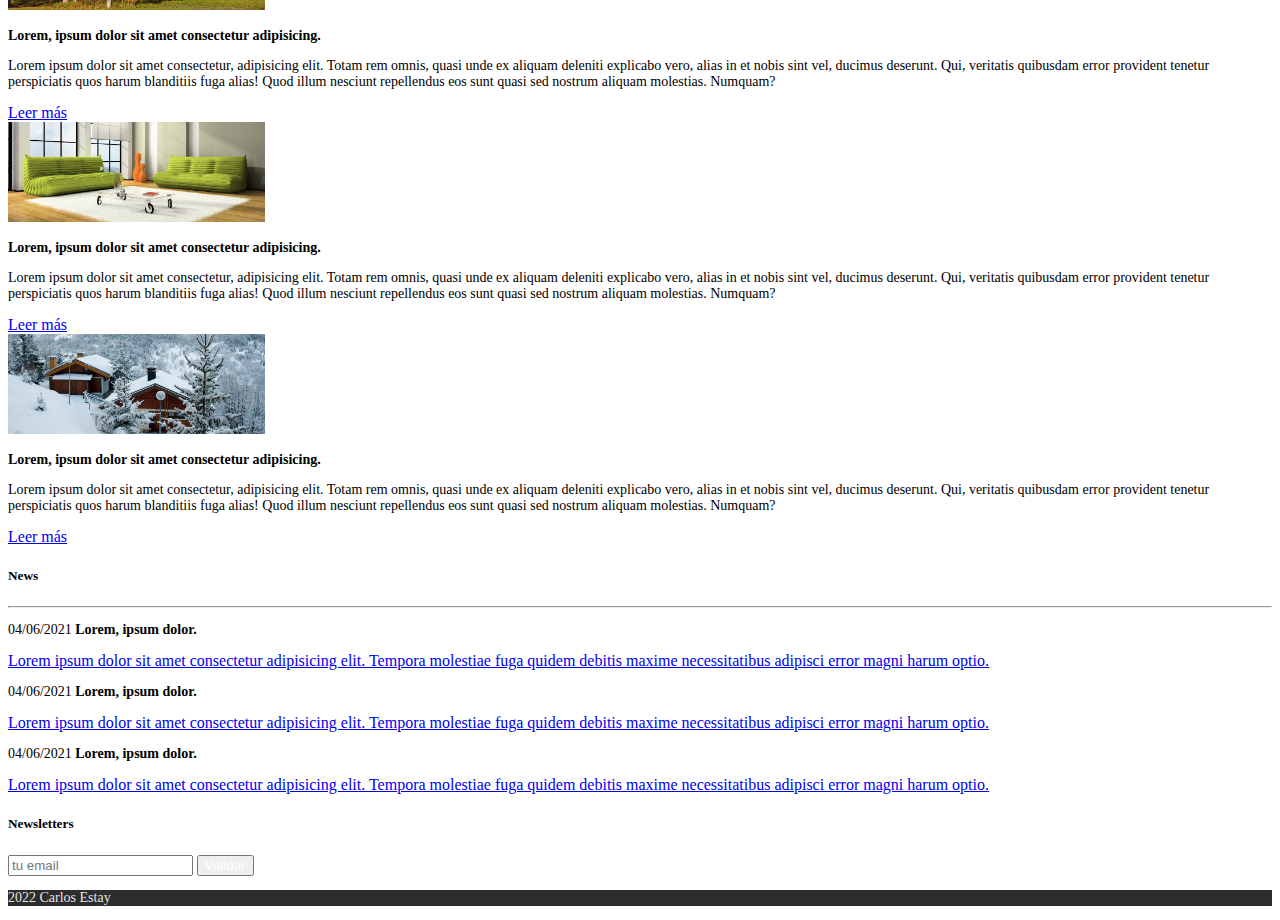
<file: finanzas.html>
<!DOCTYPE html>
<html lang="en">

<head>
    <meta charset="UTF-8">
    <meta http-equiv="X-UA-Compatible" content="IE=edge">
    <meta name="viewport" content="width=device-width, initial-scale=1.0">
    <title>Document</title>
    <link href="https://cdn.jsdelivr.net/npm/bootstrap@5.1.3/dist/css/bootstrap.min.css" rel="stylesheet" integrity="sha384-1BmE4kWBq78iYhFldvKuhfTAU6auU8tT94WrHftjDbrCEXSU1oBoqyl2QvZ6jIW3" crossorigin="anonymous">
    <link rel="stylesheet" href="./main.css">
</head>

<body>
    <main class='container-fluid'>
        <header class='row bg-dark'>
            <div class='col-sm-12 col-md-4'>
                <img src="./assets/img/logo.gif" alt="Logotipo marca">

            </div>
            <div class='col-sm-12 col-md-8 bg-dark d-flex justify-content-around align-items-stretch' style="height: 100px;">
                <div class='link align-text-bottom'><a href='./index.html'>Inicio </a></div>
                <div class='link'><a href='comprar.html'>Comprar </a></div>
                <div class='link'><a href='#'>Alquiler </a></div>
                <div class='link'><a href='finanzas.html'>finanzas </a></div>
                <div class='link'><a href='/servicios.html'>servicios </a></div>
                <div class='link'><a href='#'>ventas </a></div>
                <div class='link'><a href='#'>contactenos </a></div>

            </div>
        </header>
        <article>
            <div class='row bg-dark'>
                <div class='col-12'>
                    <div id="carouselExampleControls" class="carousel slide" data-bs-ride="carousel">
                        <div class="carousel-inner">
                            <div class="carousel-item active">
                                <img src="./assets/img/header1.jpg" class="d-block w-100" alt="...">
                            </div>
                            <div class="carousel-item">
                                <img src="./assets/img/header2.jpg" class="d-block w-100" alt="...">
                            </div>
                            <div class="carousel-item">
                                <img src="./assets/img/header3.jpg" class="d-block w-100" alt="...">
                            </div>
                        </div>
                        <button class="carousel-control-prev" type="button" data-bs-target="#carouselExampleControls" data-bs-slide="prev">
                          <span class="carousel-control-prev-icon" aria-hidden="true"></span>
                          <span class="visually-hidden">Previous</span>
                        </button>
                        <button class="carousel-control-next" type="button" data-bs-target="#carouselExampleControls" data-bs-slide="next">
                          <span class="carousel-control-next-icon" aria-hidden="true"></span>
                          <span class="visually-hidden">Next</span>
                        </button>
                    </div>
                </div>
            </div>
            <div class='row bg-dark'>
                <div class='col-sm-12 col-md-8 d-flex align-items-center' style="color:rgb(228, 228, 228)">
                    <h4 class=''>ENCUENTRA TU PROPIEDAD SOÑADA...</h4>
                </div>
                <div class='col-sm-12 col-md-4 ' style="color:rgb(228, 228, 228)">
                    <p>Suscribete a nuestro newsletter</p>
                    <div class=' d-flex align-items-center'>
                        <p class='m-2'>Email </p>
                        <input type="text" class="form-control m-1">
                        <button type="button" class="btn btn-warning m-1">OK</button>
                    </div>


                </div>
            </div>
            <hr>
        </article>

        <article>
            <div class="row">
                <div class="col-sm-12 col-md-8">
                    <h5>Finanzas</h5>

                    <div class="d-flex mb-4 align-center">
                        <img style='max-height:100px' src="./assets/img/header1.jpg" alt="imagen patio piscina">
                        <div class='p-2'>
                            <p class='m-0'><strong>Lorem, ipsum dolor sit amet consectetur adipisicing.</strong></p>
                            <p>Lorem ipsum dolor sit amet consectetur, adipisicing elit. Totam rem omnis, quasi unde ex aliquam deleniti explicabo vero, alias in et nobis sint vel, ducimus deserunt. Qui, veritatis quibusdam error provident tenetur perspiciatis
                                quos harum blanditiis fuga alias! Quod illum nesciunt repellendus eos sunt quasi sed nostrum aliquam molestias. Numquam?</p>
                            <div class='d-flex justify-content-end'>
                                <a href="#" class="link-warning">Leer más</a>
                            </div>
                        </div>
                    </div>

                    <div class="d-flex  mb-4">
                        <img style='max-height:100px' src="./assets/img/header2.jpg" alt="imagen patio piscina">
                        <div class='p-2'>
                            <p class='m-0'><strong>Lorem, ipsum dolor sit amet consectetur adipisicing.</strong></p>
                            <p>Lorem ipsum dolor sit amet consectetur, adipisicing elit. Totam rem omnis, quasi unde ex aliquam deleniti explicabo vero, alias in et nobis sint vel, ducimus deserunt. Qui, veritatis quibusdam error provident tenetur perspiciatis
                                quos harum blanditiis fuga alias! Quod illum nesciunt repellendus eos sunt quasi sed nostrum aliquam molestias. Numquam?</p>
                            <div class='d-flex justify-content-end'>
                                <a href="#" class="link-warning">Leer más</a>
                            </div>
                        </div>
                    </div>

                    <div class="d-flex  mb-4">
                        <img style='max-height:100px' src="./assets/img/header3.jpg" alt="imagen patio piscina">
                        <div class='p-2'>
                            <p class='m-0'><strong>Lorem, ipsum dolor sit amet consectetur adipisicing.</strong></p>
                            <p>Lorem ipsum dolor sit amet consectetur, adipisicing elit. Totam rem omnis, quasi unde ex aliquam deleniti explicabo vero, alias in et nobis sint vel, ducimus deserunt. Qui, veritatis quibusdam error provident tenetur perspiciatis
                                quos harum blanditiis fuga alias! Quod illum nesciunt repellendus eos sunt quasi sed nostrum aliquam molestias. Numquam?</p>
                            <div class='d-flex justify-content-end'>
                                <a href="#" class="link-warning">Leer más</a>
                            </div>
                        </div>
                    </div>
                </div>

                <div class="col-sm-12 col-md-4">
                    <h5>News</h5>
                    <hr>
                    <div class='mb-4'>
                        <p class='mb-0'>04/06/2021 <strong>Lorem, ipsum dolor.</strong></p>
                        <a href="#" class="link-warning">Lorem ipsum dolor sit amet consectetur adipisicing elit. Tempora molestiae fuga quidem debitis maxime necessitatibus adipisci error magni harum optio.</a>
                    </div>

                    <div class='mb-4'>
                        <p class='mb-0'>04/06/2021 <strong>Lorem, ipsum dolor.</strong></p>
                        <a href="#" class="link-warning">Lorem ipsum dolor sit amet consectetur adipisicing elit. Tempora molestiae fuga quidem debitis maxime necessitatibus adipisci error magni harum optio.</a>
                    </div>

                    <div class='mb-4'>
                        <p class='mb-0'>04/06/2021 <strong>Lorem, ipsum dolor.</strong></p>
                        <a href="#" class="link-warning">Lorem ipsum dolor sit amet consectetur adipisicing elit. Tempora molestiae fuga quidem debitis maxime necessitatibus adipisci error magni harum optio.</a>
                    </div>

                    <div>
                        <h5>Newsletters</h5>
                        <div class=' d-flex align-items-center'>

                            <input type="text" class="form-control m-1" placeholder="tu email">
                            <button type="button" class="btn btn-warning m-1">Validar</button>
                        </div>

                    </div>

                </div>
            </div>
        </article>

        <footer>
            <div class="row bg-dark mt-3">
                <div class="col-12 d-flex justify-content-center" style="color:rgb(228, 228, 228)">
                    <p>2022 Carlos Estay</p>
                </div>
            </div>
        </footer>


    </main>
    <script src="https://cdn.jsdelivr.net/npm/bootstrap@5.1.3/dist/js/bootstrap.bundle.min.js" integrity="sha384-ka7Sk0Gln4gmtz2MlQnikT1wXgYsOg+OMhuP+IlRH9sENBO0LRn5q+8nbTov4+1p" crossorigin="anonymous"></script>
</body>

</html>
</file>
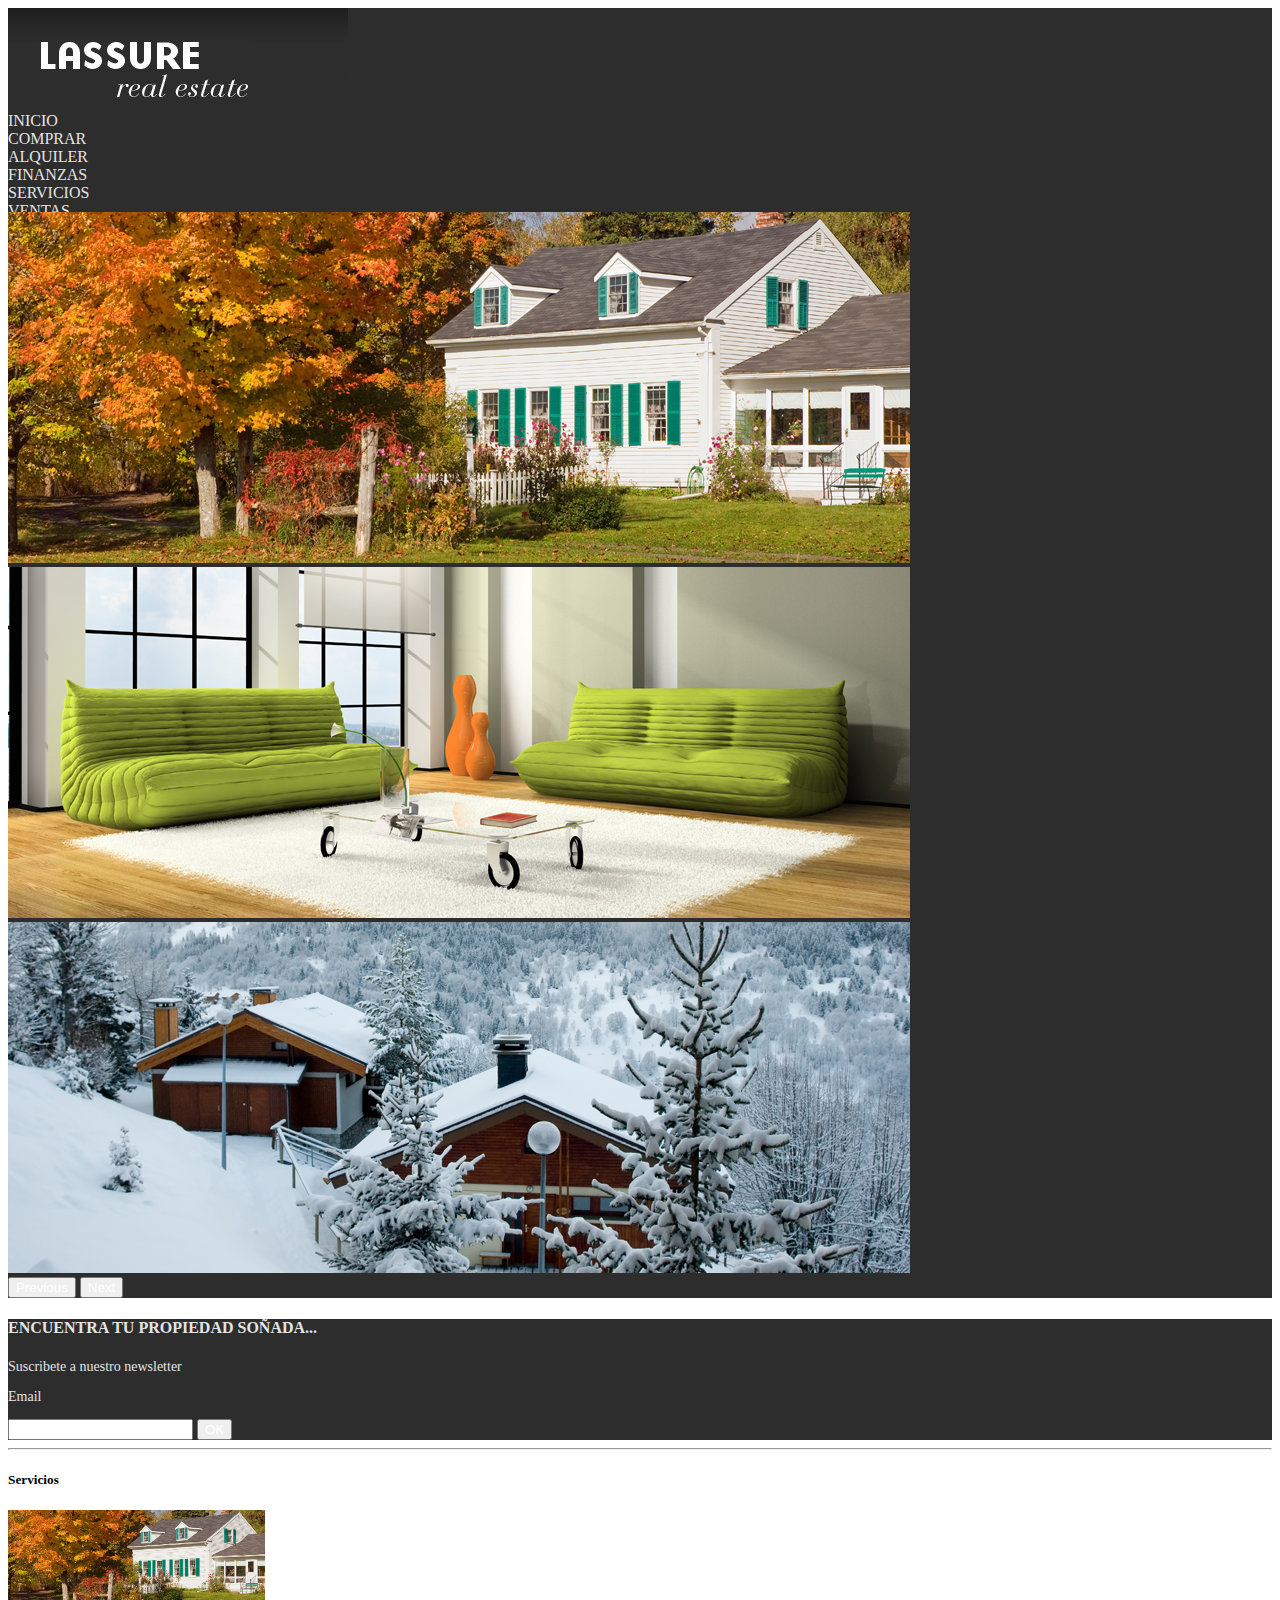
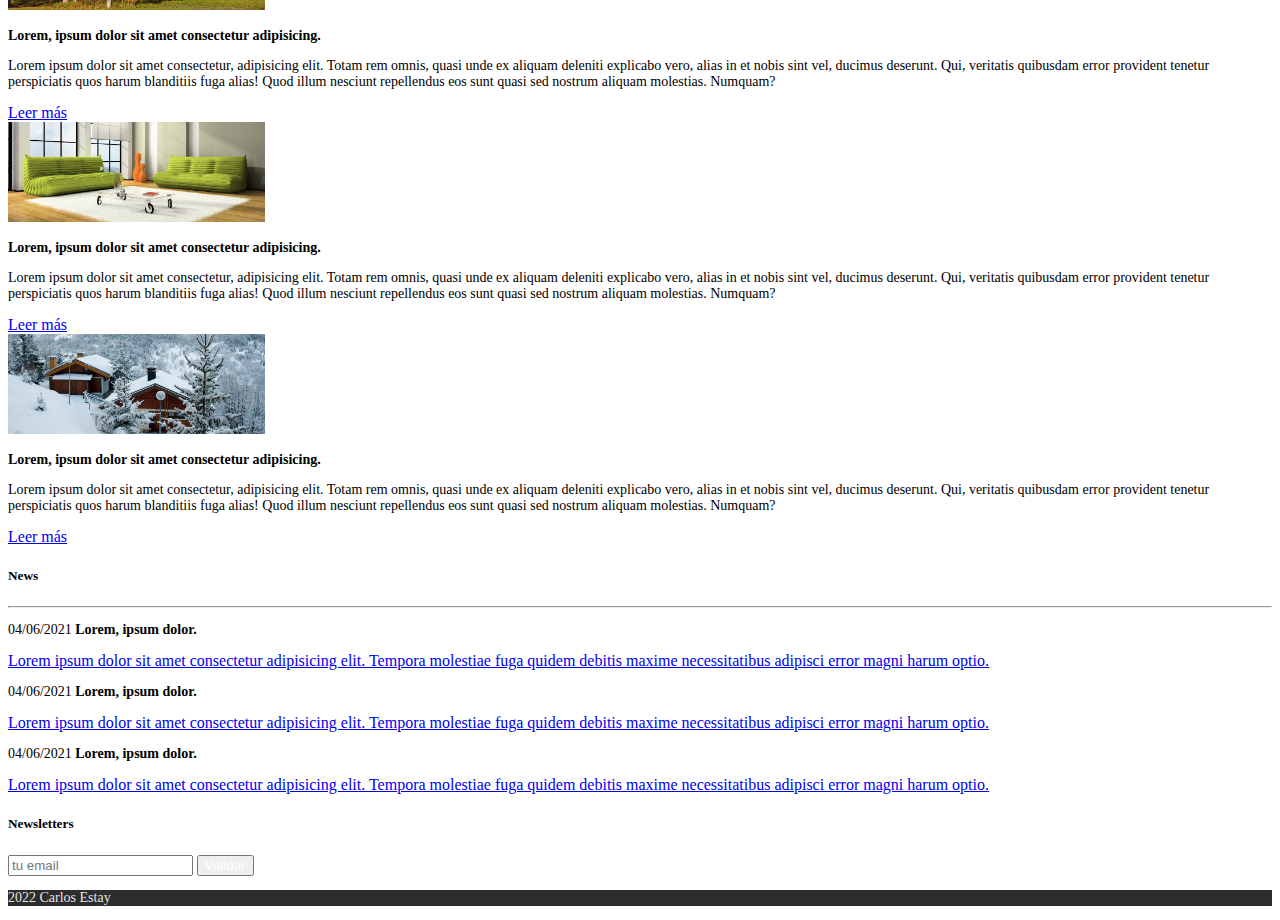
<file: servicios.html>
<!DOCTYPE html>
<html lang="en">

<head>
    <meta charset="UTF-8">
    <meta http-equiv="X-UA-Compatible" content="IE=edge">
    <meta name="viewport" content="width=device-width, initial-scale=1.0">
    <title>Document</title>
    <link href="https://cdn.jsdelivr.net/npm/bootstrap@5.1.3/dist/css/bootstrap.min.css" rel="stylesheet" integrity="sha384-1BmE4kWBq78iYhFldvKuhfTAU6auU8tT94WrHftjDbrCEXSU1oBoqyl2QvZ6jIW3" crossorigin="anonymous">
    <link rel="stylesheet" href="./main.css">
</head>

<body>
    <main class='container-fluid'>
        <header class='row bg-dark'>
            <div class='col-sm-12 col-md-4'>
                <img src="./assets/img/logo.gif" alt="Logotipo marca">

            </div>
            <div class='col-sm-12 col-md-8 bg-dark d-flex justify-content-around align-items-stretch' style="height: 100px;">
                <div class='link align-text-bottom'><a href='index.html'>Inicio </a></div>
                <div class='link'><a href='comprar.html'>Comprar </a></div>
                <div class='link'><a href='alquiler.html'>Alquiler </a></div>
                <div class='link'><a href='finanzas.html'>finanzas </a></div>
                <div class='link'><a href='servicios.html'>servicios </a></div>
                <div class='link'><a href='ventas.html'>ventas </a></div>
                <div class='link'><a href='contacto.html'>contactenos </a></div>


            </div>
        </header>
        <article>
            <div class='row bg-dark'>
                <div class='col-12'>
                    <div id="carouselExampleControls" class="carousel slide" data-bs-ride="carousel">
                        <div class="carousel-inner">
                            <div class="carousel-item active">
                                <img src="./assets/img/header1.jpg" class="d-block w-100" alt="...">
                            </div>
                            <div class="carousel-item">
                                <img src="./assets/img/header2.jpg" class="d-block w-100" alt="...">
                            </div>
                            <div class="carousel-item">
                                <img src="./assets/img/header3.jpg" class="d-block w-100" alt="...">
                            </div>
                        </div>
                        <button class="carousel-control-prev" type="button" data-bs-target="#carouselExampleControls" data-bs-slide="prev">
                          <span class="carousel-control-prev-icon" aria-hidden="true"></span>
                          <span class="visually-hidden">Previous</span>
                        </button>
                        <button class="carousel-control-next" type="button" data-bs-target="#carouselExampleControls" data-bs-slide="next">
                          <span class="carousel-control-next-icon" aria-hidden="true"></span>
                          <span class="visually-hidden">Next</span>
                        </button>
                    </div>
                </div>
            </div>
            <div class='row bg-dark'>
                <div class='col-sm-12 col-md-8 d-flex align-items-center' style="color:rgb(228, 228, 228)">
                    <h4 class=''>ENCUENTRA TU PROPIEDAD SOÑADA...</h4>
                </div>
                <div class='col-sm-12 col-md-4 ' style="color:rgb(228, 228, 228)">
                    <p>Suscribete a nuestro newsletter</p>
                    <div class=' d-flex align-items-center'>
                        <p class='m-2'>Email </p>
                        <input type="text" class="form-control m-1">
                        <button type="button" class="btn btn-warning m-1">OK</button>
                    </div>


                </div>
            </div>
            <hr>
        </article>

        <article>
            <div class="row">
                <div class="col-sm-12 col-md-8">
                    <h5>Servicios</h5>

                    <div class="d-flex mb-4 align-center">
                        <img style='max-height:100px' src="./assets/img/header1.jpg" alt="imagen patio piscina">
                        <div class='p-2'>
                            <p class='m-0'><strong>Lorem, ipsum dolor sit amet consectetur adipisicing.</strong></p>
                            <p>Lorem ipsum dolor sit amet consectetur, adipisicing elit. Totam rem omnis, quasi unde ex aliquam deleniti explicabo vero, alias in et nobis sint vel, ducimus deserunt. Qui, veritatis quibusdam error provident tenetur perspiciatis
                                quos harum blanditiis fuga alias! Quod illum nesciunt repellendus eos sunt quasi sed nostrum aliquam molestias. Numquam?</p>
                            <div class='d-flex justify-content-end'>
                                <a href="#" class="link-warning">Leer más</a>
                            </div>
                        </div>
                    </div>

                    <div class="d-flex  mb-4">
                        <img style='max-height:100px' src="./assets/img/header2.jpg" alt="imagen patio piscina">
                        <div class='p-2'>
                            <p class='m-0'><strong>Lorem, ipsum dolor sit amet consectetur adipisicing.</strong></p>
                            <p>Lorem ipsum dolor sit amet consectetur, adipisicing elit. Totam rem omnis, quasi unde ex aliquam deleniti explicabo vero, alias in et nobis sint vel, ducimus deserunt. Qui, veritatis quibusdam error provident tenetur perspiciatis
                                quos harum blanditiis fuga alias! Quod illum nesciunt repellendus eos sunt quasi sed nostrum aliquam molestias. Numquam?</p>
                            <div class='d-flex justify-content-end'>
                                <a href="#" class="link-warning">Leer más</a>
                            </div>
                        </div>
                    </div>

                    <div class="d-flex  mb-4">
                        <img style='max-height:100px' src="./assets/img/header3.jpg" alt="imagen patio piscina">
                        <div class='p-2'>
                            <p class='m-0'><strong>Lorem, ipsum dolor sit amet consectetur adipisicing.</strong></p>
                            <p>Lorem ipsum dolor sit amet consectetur, adipisicing elit. Totam rem omnis, quasi unde ex aliquam deleniti explicabo vero, alias in et nobis sint vel, ducimus deserunt. Qui, veritatis quibusdam error provident tenetur perspiciatis
                                quos harum blanditiis fuga alias! Quod illum nesciunt repellendus eos sunt quasi sed nostrum aliquam molestias. Numquam?</p>
                            <div class='d-flex justify-content-end'>
                                <a href="#" class="link-warning">Leer más</a>
                            </div>
                        </div>
                    </div>
                </div>

                <div class="col-sm-12 col-md-4">
                    <h5>News</h5>
                    <hr>
                    <div class='mb-4'>
                        <p class='mb-0'>04/06/2021 <strong>Lorem, ipsum dolor.</strong></p>
                        <a href="#" class="link-warning">Lorem ipsum dolor sit amet consectetur adipisicing elit. Tempora molestiae fuga quidem debitis maxime necessitatibus adipisci error magni harum optio.</a>
                    </div>

                    <div class='mb-4'>
                        <p class='mb-0'>04/06/2021 <strong>Lorem, ipsum dolor.</strong></p>
                        <a href="#" class="link-warning">Lorem ipsum dolor sit amet consectetur adipisicing elit. Tempora molestiae fuga quidem debitis maxime necessitatibus adipisci error magni harum optio.</a>
                    </div>

                    <div class='mb-4'>
                        <p class='mb-0'>04/06/2021 <strong>Lorem, ipsum dolor.</strong></p>
                        <a href="#" class="link-warning">Lorem ipsum dolor sit amet consectetur adipisicing elit. Tempora molestiae fuga quidem debitis maxime necessitatibus adipisci error magni harum optio.</a>
                    </div>

                    <div>
                        <h5>Newsletters</h5>
                        <div class=' d-flex align-items-center'>

                            <input type="text" class="form-control m-1" placeholder="tu email">
                            <button type="button" class="btn btn-warning m-1">Validar</button>
                        </div>

                    </div>

                </div>
            </div>
        </article>

        <footer>
            <div class="row bg-dark mt-3">
                <div class="col-12 d-flex justify-content-center" style="color:rgb(228, 228, 228)">
                    <p>2022 Carlos Estay</p>
                </div>
            </div>
        </footer>


    </main>
    <script src="https://cdn.jsdelivr.net/npm/bootstrap@5.1.3/dist/js/bootstrap.bundle.min.js" integrity="sha384-ka7Sk0Gln4gmtz2MlQnikT1wXgYsOg+OMhuP+IlRH9sENBO0LRn5q+8nbTov4+1p" crossorigin="anonymous"></script>
</body>

</html>
</file>
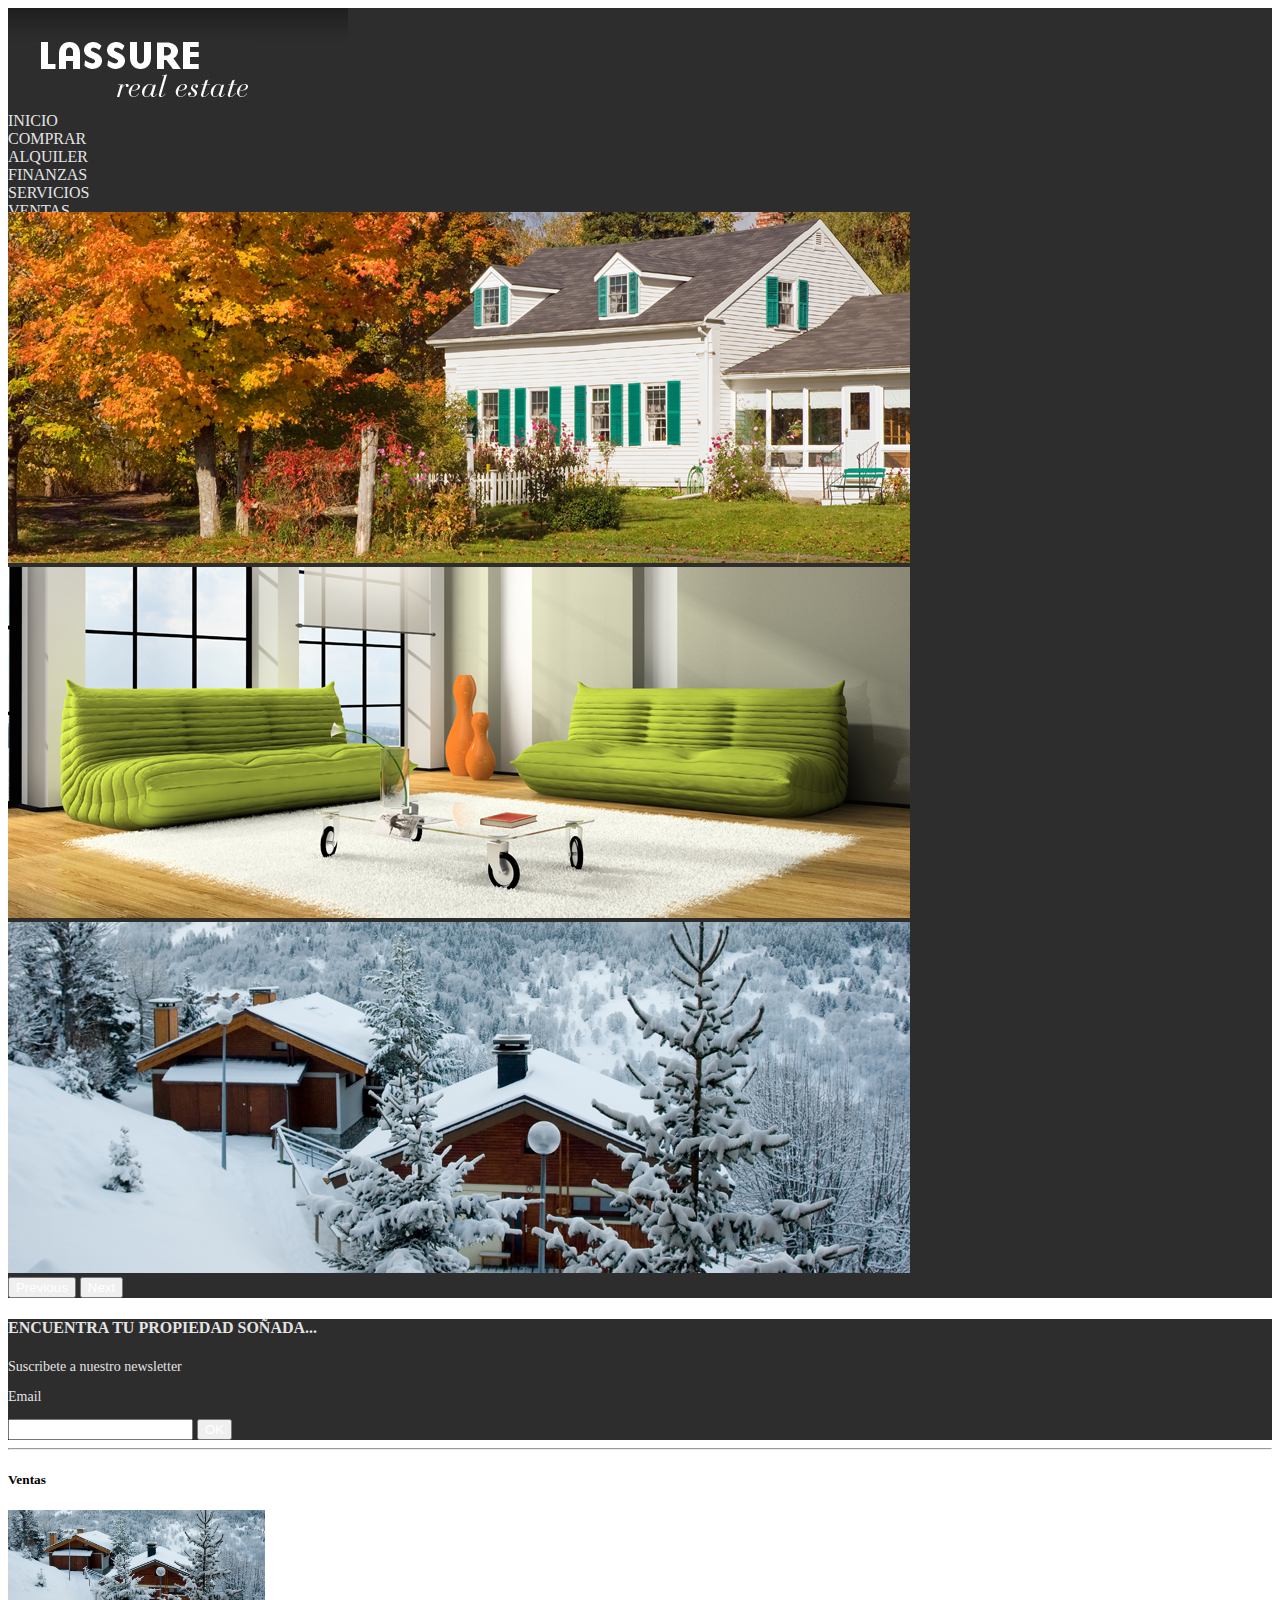
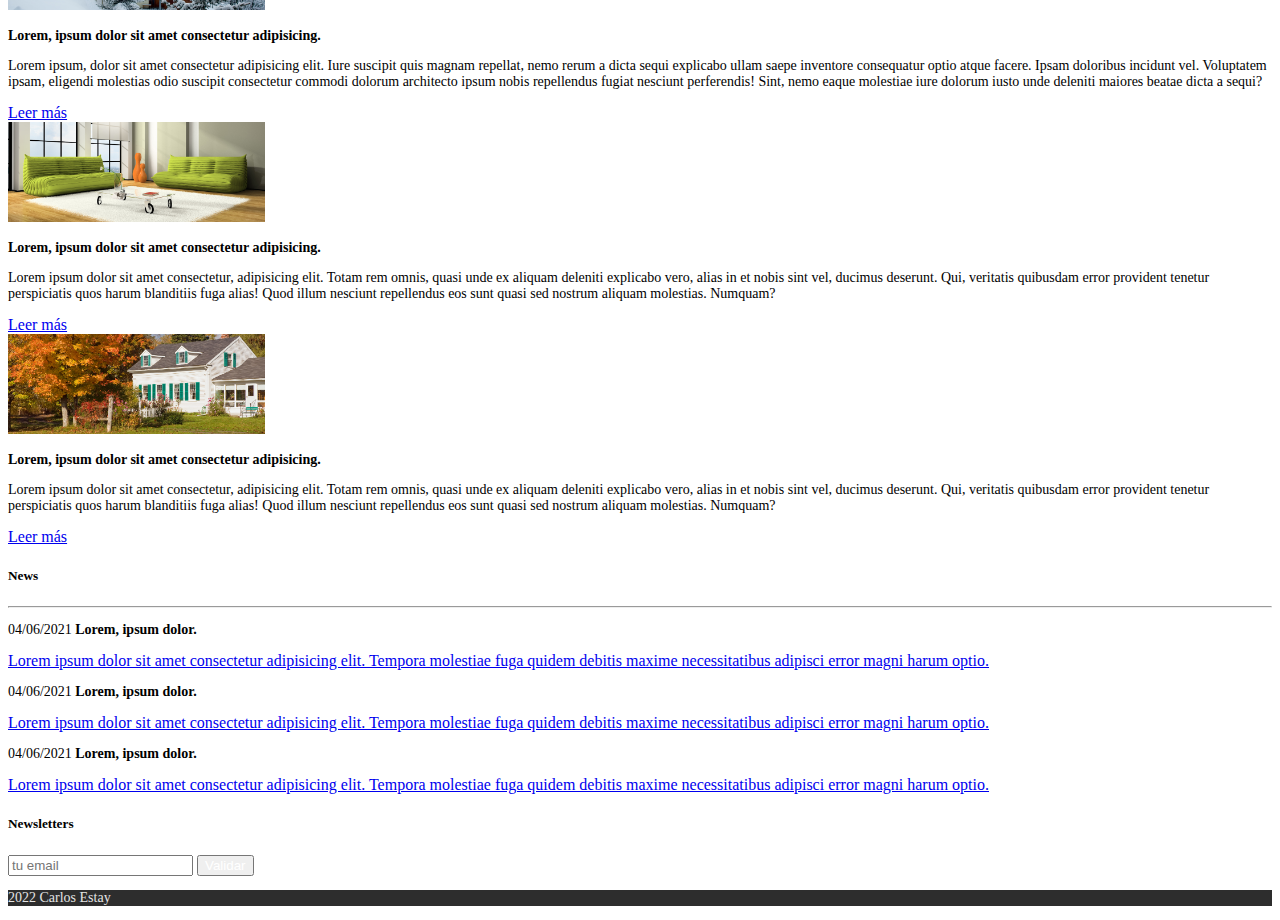
<file: ventas.html>
<!DOCTYPE html>
<html lang="en">

<head>
    <meta charset="UTF-8">
    <meta http-equiv="X-UA-Compatible" content="IE=edge">
    <meta name="viewport" content="width=device-width, initial-scale=1.0">
    <title>Document</title>
    <link href="https://cdn.jsdelivr.net/npm/bootstrap@5.1.3/dist/css/bootstrap.min.css" rel="stylesheet" integrity="sha384-1BmE4kWBq78iYhFldvKuhfTAU6auU8tT94WrHftjDbrCEXSU1oBoqyl2QvZ6jIW3" crossorigin="anonymous">
    <link rel="stylesheet" href="./main.css">
</head>

<body>
    <main class='container-fluid'>
        <header class='row bg-dark'>
            <div class='col-sm-12 col-md-4'>
                <img src="./assets/img/logo.gif" alt="Logotipo marca">

            </div>
            <div class='col-sm-12 col-md-8 bg-dark d-flex justify-content-around align-items-stretch' style="height: 100px;">
                <div class='link align-text-bottom'><a href='index.html'>Inicio </a></div>
                <div class='link'><a href='comprar.html'>Comprar </a></div>
                <div class='link'><a href='alquiler.html'>Alquiler </a></div>
                <div class='link'><a href='finanzas.html'>finanzas </a></div>
                <div class='link'><a href='servicios.html'>servicios </a></div>
                <div class='link'><a href='ventas.html'>ventas </a></div>
                <div class='link'><a href='contacto.html'>contactenos </a></div>

            </div>
        </header>
        <article>
            <div class='row bg-dark'>
                <div class='col-12'>
                    <div id="carouselExampleControls" class="carousel slide" data-bs-ride="carousel">
                        <div class="carousel-inner">
                            <div class="carousel-item active">
                                <img src="./assets/img/header1.jpg" class="d-block w-100" alt="...">
                            </div>
                            <div class="carousel-item">
                                <img src="./assets/img/header2.jpg" class="d-block w-100" alt="...">
                            </div>
                            <div class="carousel-item">
                                <img src="./assets/img/header3.jpg" class="d-block w-100" alt="...">
                            </div>
                        </div>
                        <button class="carousel-control-prev" type="button" data-bs-target="#carouselExampleControls" data-bs-slide="prev">
                          <span class="carousel-control-prev-icon" aria-hidden="true"></span>
                          <span class="visually-hidden">Previous</span>
                        </button>
                        <button class="carousel-control-next" type="button" data-bs-target="#carouselExampleControls" data-bs-slide="next">
                          <span class="carousel-control-next-icon" aria-hidden="true"></span>
                          <span class="visually-hidden">Next</span>
                        </button>
                    </div>
                </div>
            </div>
            <div class='row bg-dark'>
                <div class='col-sm-12 col-md-8 d-flex align-items-center' style="color:rgb(228, 228, 228)">
                    <h4 class=''>ENCUENTRA TU PROPIEDAD SOÑADA...</h4>
                </div>
                <div class='col-sm-12 col-md-4 ' style="color:rgb(228, 228, 228)">
                    <p>Suscribete a nuestro newsletter</p>
                    <div class=' d-flex align-items-center'>
                        <p class='m-2'>Email </p>
                        <input type="text" class="form-control m-1">
                        <button type="button" class="btn btn-warning m-1">OK</button>
                    </div>


                </div>
            </div>
            <hr>
        </article>

        <article>
            <div class="row">
                <div class="col-sm-12 col-md-8">
                    <h5>Ventas</h5>

                    <div class="d-flex mb-4 align-center">
                        <img style='max-height:100px' src="./assets/img/header3.jpg" alt="imagen patio piscina">
                        <div class='p-2'>
                            <p class='m-0'><strong>Lorem, ipsum dolor sit amet consectetur adipisicing.</strong></p>
                            <p>Lorem ipsum, dolor sit amet consectetur adipisicing elit. Iure suscipit quis magnam repellat, nemo rerum a dicta sequi explicabo ullam saepe inventore consequatur optio atque facere. Ipsam doloribus incidunt vel. Voluptatem
                                ipsam, eligendi molestias odio suscipit consectetur commodi dolorum architecto ipsum nobis repellendus fugiat nesciunt perferendis! Sint, nemo eaque molestiae iure dolorum iusto unde deleniti maiores beatae dicta a sequi?</p>
                            <div class='d-flex justify-content-end'>
                                <a href="#" class="link-warning">Leer más</a>
                            </div>
                        </div>
                    </div>

                    <div class="d-flex  mb-4">
                        <img style='max-height:100px' src="./assets/img/header2.jpg" alt="imagen patio piscina">
                        <div class='p-2'>
                            <p class='m-0'><strong>Lorem, ipsum dolor sit amet consectetur adipisicing.</strong></p>
                            <p>Lorem ipsum dolor sit amet consectetur, adipisicing elit. Totam rem omnis, quasi unde ex aliquam deleniti explicabo vero, alias in et nobis sint vel, ducimus deserunt. Qui, veritatis quibusdam error provident tenetur perspiciatis
                                quos harum blanditiis fuga alias! Quod illum nesciunt repellendus eos sunt quasi sed nostrum aliquam molestias. Numquam?</p>
                            <div class='d-flex justify-content-end'>
                                <a href="#" class="link-warning">Leer más</a>
                            </div>
                        </div>
                    </div>

                    <div class="d-flex  mb-4">
                        <img style='max-height:100px' src="./assets/img/header1.jpg" alt="imagen patio piscina">
                        <div class='p-2'>
                            <p class='m-0'><strong>Lorem, ipsum dolor sit amet consectetur adipisicing.</strong></p>
                            <p>Lorem ipsum dolor sit amet consectetur, adipisicing elit. Totam rem omnis, quasi unde ex aliquam deleniti explicabo vero, alias in et nobis sint vel, ducimus deserunt. Qui, veritatis quibusdam error provident tenetur perspiciatis
                                quos harum blanditiis fuga alias! Quod illum nesciunt repellendus eos sunt quasi sed nostrum aliquam molestias. Numquam?</p>
                            <div class='d-flex justify-content-end'>
                                <a href="#" class="link-warning">Leer más</a>
                            </div>
                        </div>
                    </div>
                </div>

                <div class="col-sm-12 col-md-4">
                    <h5>News</h5>
                    <hr>
                    <div class='mb-4'>
                        <p class='mb-0'>04/06/2021 <strong>Lorem, ipsum dolor.</strong></p>
                        <a href="#" class="link-warning">Lorem ipsum dolor sit amet consectetur adipisicing elit. Tempora molestiae fuga quidem debitis maxime necessitatibus adipisci error magni harum optio.</a>
                    </div>

                    <div class='mb-4'>
                        <p class='mb-0'>04/06/2021 <strong>Lorem, ipsum dolor.</strong></p>
                        <a href="#" class="link-warning">Lorem ipsum dolor sit amet consectetur adipisicing elit. Tempora molestiae fuga quidem debitis maxime necessitatibus adipisci error magni harum optio.</a>
                    </div>

                    <div class='mb-4'>
                        <p class='mb-0'>04/06/2021 <strong>Lorem, ipsum dolor.</strong></p>
                        <a href="#" class="link-warning">Lorem ipsum dolor sit amet consectetur adipisicing elit. Tempora molestiae fuga quidem debitis maxime necessitatibus adipisci error magni harum optio.</a>
                    </div>

                    <div>
                        <h5>Newsletters</h5>
                        <div class=' d-flex align-items-center'>

                            <input type="text" class="form-control m-1" placeholder="tu email">
                            <button type="button" class="btn btn-warning m-1">Validar</button>
                        </div>

                    </div>

                </div>
            </div>
        </article>

        <footer>
            <div class="row bg-dark mt-3">
                <div class="col-12 d-flex justify-content-center" style="color:rgb(228, 228, 228)">
                    <p>2022 Carlos Estay</p>
                </div>
            </div>
        </footer>


    </main>
    <script src="https://cdn.jsdelivr.net/npm/bootstrap@5.1.3/dist/js/bootstrap.bundle.min.js" integrity="sha384-ka7Sk0Gln4gmtz2MlQnikT1wXgYsOg+OMhuP+IlRH9sENBO0LRn5q+8nbTov4+1p" crossorigin="anonymous"></script>
</body>

</html>
</file>
<file: main.css>
.bg-dark {
    background-color: #2d2d2d !important;
}

p {
    font-size: 14px;
}

header div a {
    text-decoration: none;
    color: rgb(228, 228, 228);
}

header div a:hover {
    color: white;
    border-bottom: 5px solid #ffc107;
}

.link:hover {
    background-color: black;
}

.link a {
    text-transform: uppercase;
}

label {
    font-size: 14px;
}

.form-gr {
    border: 1px solid rgb(199, 199, 199);
    border-radius: 1rem;
}

button {
    color: white !important;
}
</file>
